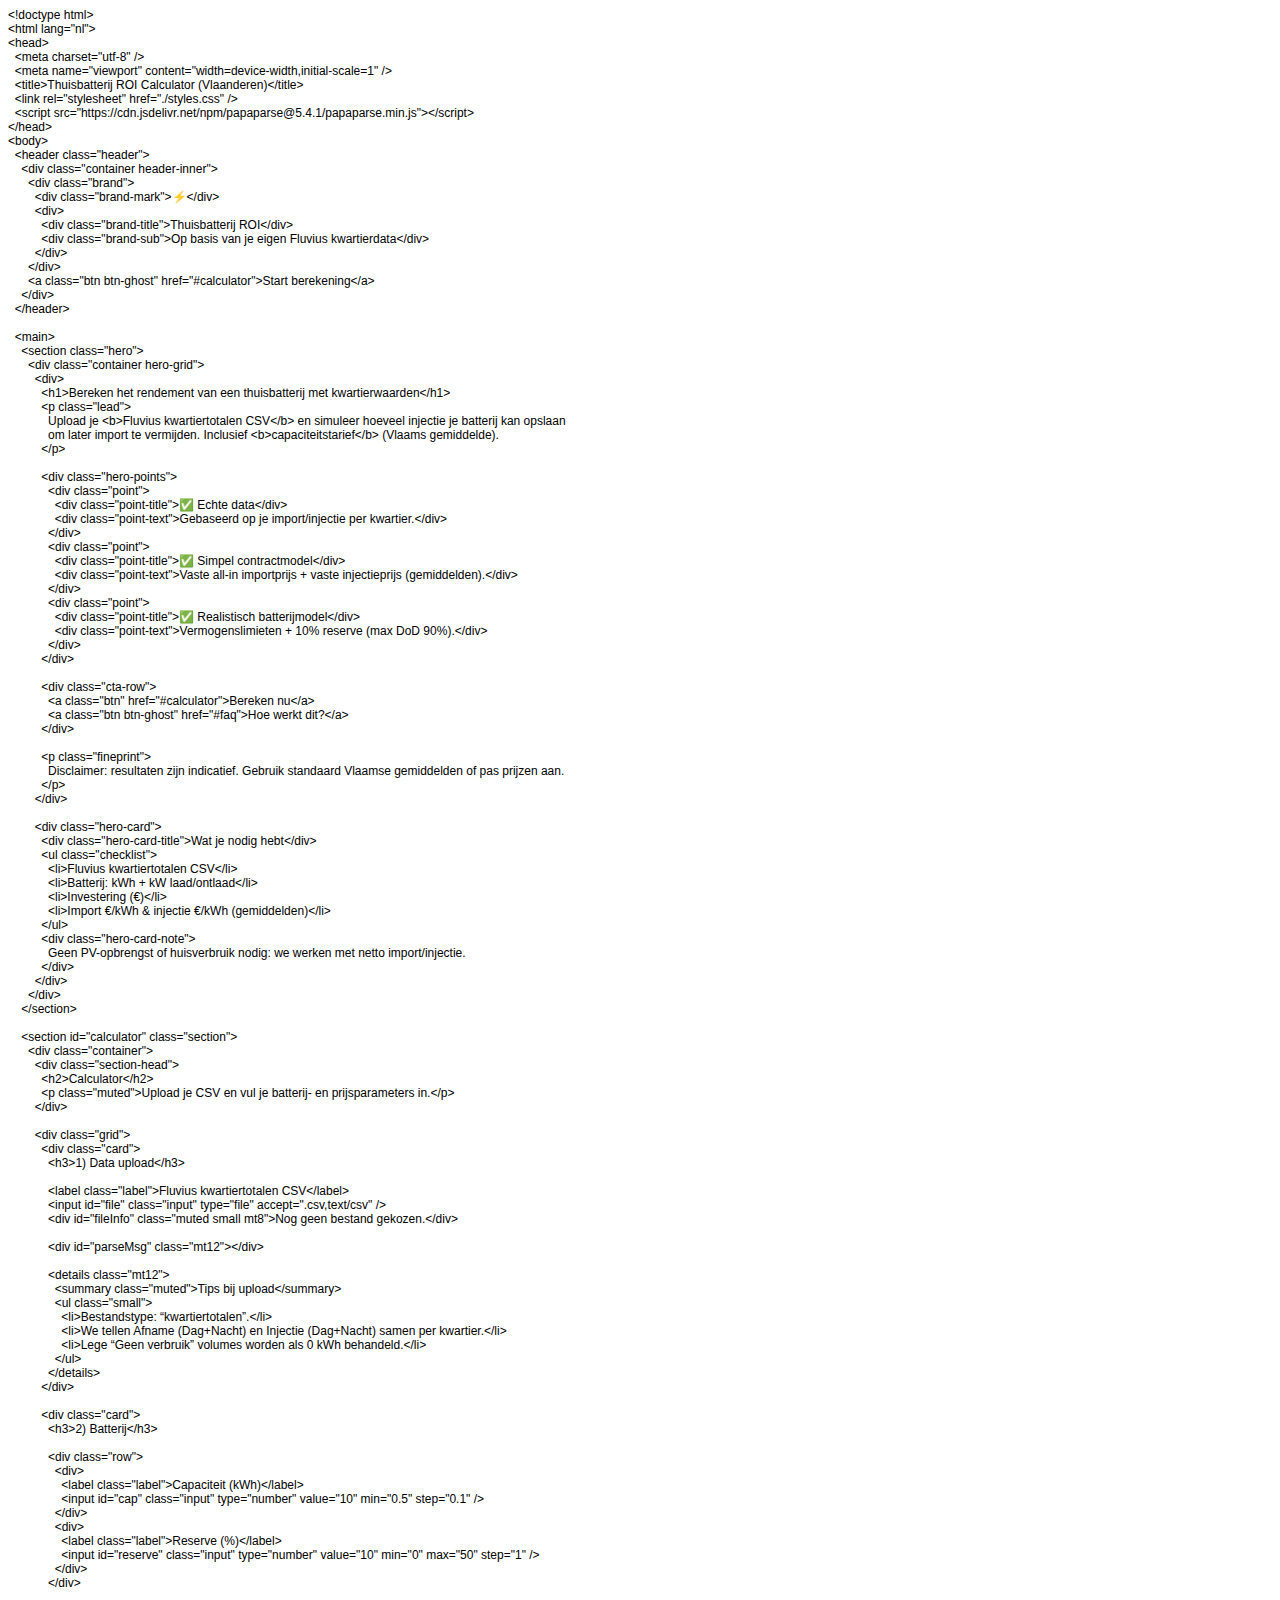
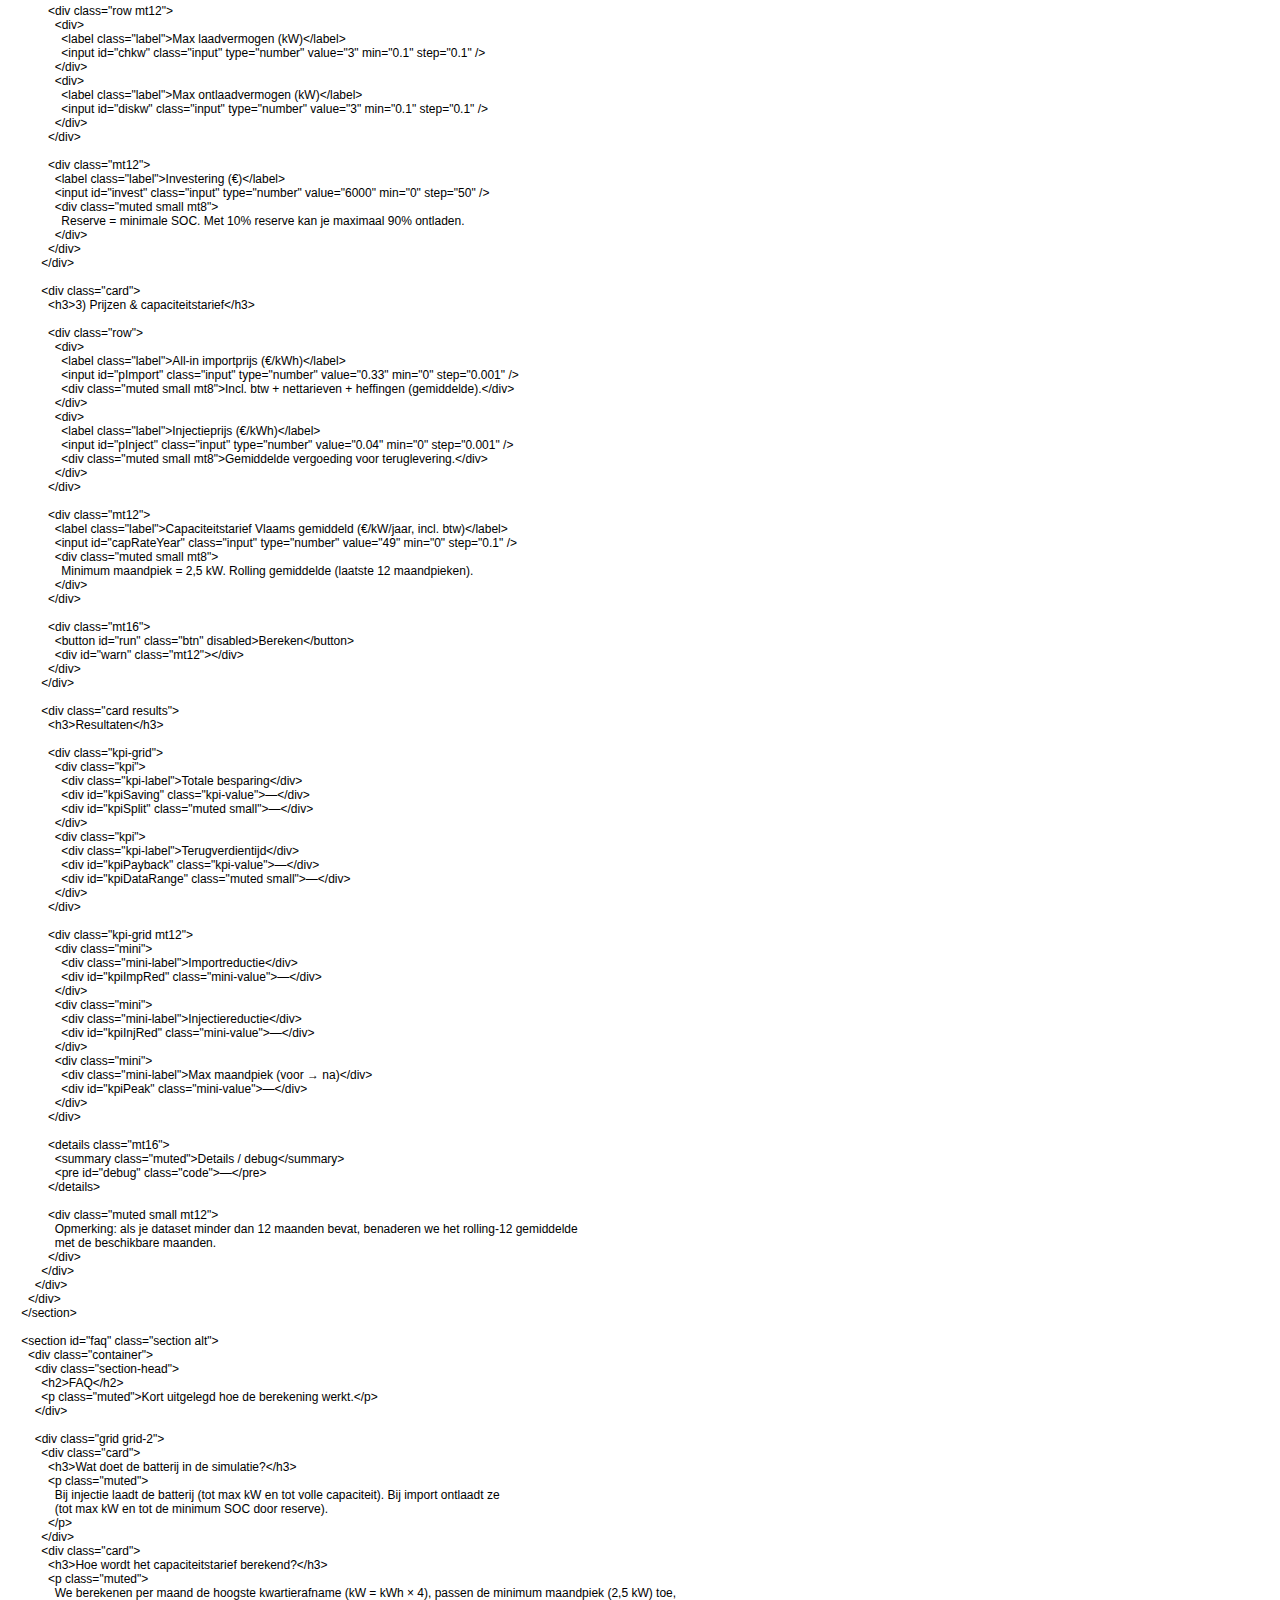
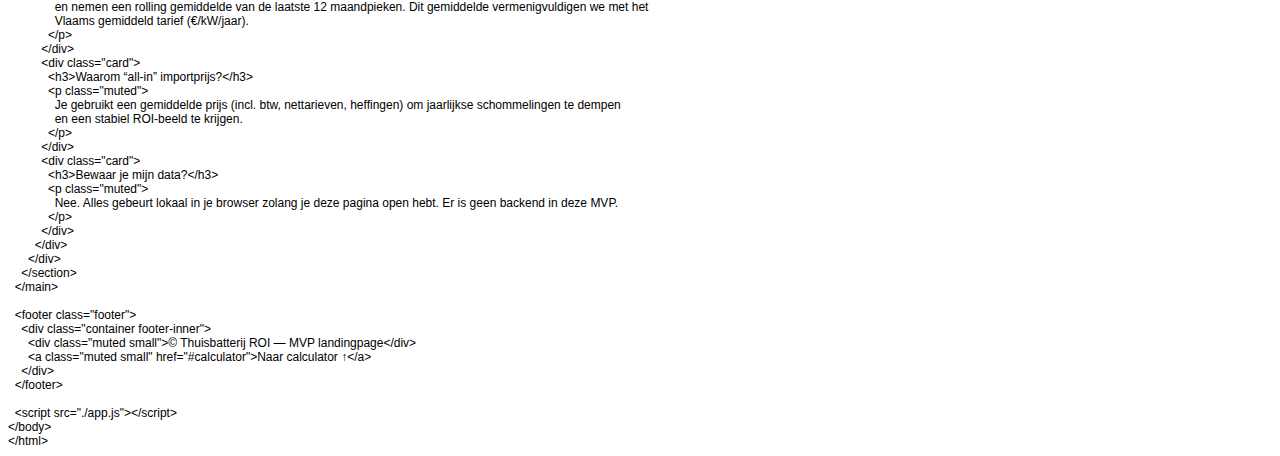
<file: Index.html>
<!DOCTYPE html PUBLIC "-//W3C//DTD HTML 4.01//EN" "http://www.w3.org/TR/html4/strict.dtd">
<html>
<head>
  <meta http-equiv="Content-Type" content="text/html; charset=utf-8">
  <meta http-equiv="Content-Style-Type" content="text/css">
  <title></title>
  <meta name="Generator" content="Cocoa HTML Writer">
  <meta name="CocoaVersion" content="2487.7">
  <style type="text/css">
    p.p1 {margin: 0.0px 0.0px 0.0px 0.0px; font: 12.0px Helvetica}
    p.p2 {margin: 0.0px 0.0px 0.0px 0.0px; font: 12.0px Helvetica; min-height: 14.0px}
  </style>
</head>
<body>
<p class="p1">&lt;!doctype html&gt;</p>
<p class="p1">&lt;html lang="nl"&gt;</p>
<p class="p1">&lt;head&gt;</p>
<p class="p1"><span class="Apple-converted-space">  </span>&lt;meta charset="utf-8" /&gt;</p>
<p class="p1"><span class="Apple-converted-space">  </span>&lt;meta name="viewport" content="width=device-width,initial-scale=1" /&gt;</p>
<p class="p1"><span class="Apple-converted-space">  </span>&lt;title&gt;Thuisbatterij ROI Calculator (Vlaanderen)&lt;/title&gt;</p>
<p class="p1"><span class="Apple-converted-space">  </span>&lt;link rel="stylesheet" href="./styles.css" /&gt;</p>
<p class="p1"><span class="Apple-converted-space">  </span>&lt;script src="https://cdn.jsdelivr.net/npm/papaparse@5.4.1/papaparse.min.js"&gt;&lt;/script&gt;</p>
<p class="p1">&lt;/head&gt;</p>
<p class="p1">&lt;body&gt;</p>
<p class="p1"><span class="Apple-converted-space">  </span>&lt;header class="header"&gt;</p>
<p class="p1"><span class="Apple-converted-space">    </span>&lt;div class="container header-inner"&gt;</p>
<p class="p1"><span class="Apple-converted-space">      </span>&lt;div class="brand"&gt;</p>
<p class="p1"><span class="Apple-converted-space">        </span>&lt;div class="brand-mark"&gt;⚡&lt;/div&gt;</p>
<p class="p1"><span class="Apple-converted-space">        </span>&lt;div&gt;</p>
<p class="p1"><span class="Apple-converted-space">          </span>&lt;div class="brand-title"&gt;Thuisbatterij ROI&lt;/div&gt;</p>
<p class="p1"><span class="Apple-converted-space">          </span>&lt;div class="brand-sub"&gt;Op basis van je eigen Fluvius kwartierdata&lt;/div&gt;</p>
<p class="p1"><span class="Apple-converted-space">        </span>&lt;/div&gt;</p>
<p class="p1"><span class="Apple-converted-space">      </span>&lt;/div&gt;</p>
<p class="p1"><span class="Apple-converted-space">      </span>&lt;a class="btn btn-ghost" href="#calculator"&gt;Start berekening&lt;/a&gt;</p>
<p class="p1"><span class="Apple-converted-space">    </span>&lt;/div&gt;</p>
<p class="p1"><span class="Apple-converted-space">  </span>&lt;/header&gt;</p>
<p class="p2"><br></p>
<p class="p1"><span class="Apple-converted-space">  </span>&lt;main&gt;</p>
<p class="p1"><span class="Apple-converted-space">    </span>&lt;section class="hero"&gt;</p>
<p class="p1"><span class="Apple-converted-space">      </span>&lt;div class="container hero-grid"&gt;</p>
<p class="p1"><span class="Apple-converted-space">        </span>&lt;div&gt;</p>
<p class="p1"><span class="Apple-converted-space">          </span>&lt;h1&gt;Bereken het rendement van een thuisbatterij met kwartierwaarden&lt;/h1&gt;</p>
<p class="p1"><span class="Apple-converted-space">          </span>&lt;p class="lead"&gt;</p>
<p class="p1"><span class="Apple-converted-space">            </span>Upload je &lt;b&gt;Fluvius kwartiertotalen CSV&lt;/b&gt; en simuleer hoeveel injectie je batterij kan opslaan</p>
<p class="p1"><span class="Apple-converted-space">            </span>om later import te vermijden. Inclusief &lt;b&gt;capaciteitstarief&lt;/b&gt; (Vlaams gemiddelde).</p>
<p class="p1"><span class="Apple-converted-space">          </span>&lt;/p&gt;</p>
<p class="p2"><br></p>
<p class="p1"><span class="Apple-converted-space">          </span>&lt;div class="hero-points"&gt;</p>
<p class="p1"><span class="Apple-converted-space">            </span>&lt;div class="point"&gt;</p>
<p class="p1"><span class="Apple-converted-space">              </span>&lt;div class="point-title"&gt;✅ Echte data&lt;/div&gt;</p>
<p class="p1"><span class="Apple-converted-space">              </span>&lt;div class="point-text"&gt;Gebaseerd op je import/injectie per kwartier.&lt;/div&gt;</p>
<p class="p1"><span class="Apple-converted-space">            </span>&lt;/div&gt;</p>
<p class="p1"><span class="Apple-converted-space">            </span>&lt;div class="point"&gt;</p>
<p class="p1"><span class="Apple-converted-space">              </span>&lt;div class="point-title"&gt;✅ Simpel contractmodel&lt;/div&gt;</p>
<p class="p1"><span class="Apple-converted-space">              </span>&lt;div class="point-text"&gt;Vaste all-in importprijs + vaste injectieprijs (gemiddelden).&lt;/div&gt;</p>
<p class="p1"><span class="Apple-converted-space">            </span>&lt;/div&gt;</p>
<p class="p1"><span class="Apple-converted-space">            </span>&lt;div class="point"&gt;</p>
<p class="p1"><span class="Apple-converted-space">              </span>&lt;div class="point-title"&gt;✅ Realistisch batterijmodel&lt;/div&gt;</p>
<p class="p1"><span class="Apple-converted-space">              </span>&lt;div class="point-text"&gt;Vermogenslimieten + 10% reserve (max DoD 90%).&lt;/div&gt;</p>
<p class="p1"><span class="Apple-converted-space">            </span>&lt;/div&gt;</p>
<p class="p1"><span class="Apple-converted-space">          </span>&lt;/div&gt;</p>
<p class="p2"><br></p>
<p class="p1"><span class="Apple-converted-space">          </span>&lt;div class="cta-row"&gt;</p>
<p class="p1"><span class="Apple-converted-space">            </span>&lt;a class="btn" href="#calculator"&gt;Bereken nu&lt;/a&gt;</p>
<p class="p1"><span class="Apple-converted-space">            </span>&lt;a class="btn btn-ghost" href="#faq"&gt;Hoe werkt dit?&lt;/a&gt;</p>
<p class="p1"><span class="Apple-converted-space">          </span>&lt;/div&gt;</p>
<p class="p2"><br></p>
<p class="p1"><span class="Apple-converted-space">          </span>&lt;p class="fineprint"&gt;</p>
<p class="p1"><span class="Apple-converted-space">            </span>Disclaimer: resultaten zijn indicatief. Gebruik standaard Vlaamse gemiddelden of pas prijzen aan.</p>
<p class="p1"><span class="Apple-converted-space">          </span>&lt;/p&gt;</p>
<p class="p1"><span class="Apple-converted-space">        </span>&lt;/div&gt;</p>
<p class="p2"><br></p>
<p class="p1"><span class="Apple-converted-space">        </span>&lt;div class="hero-card"&gt;</p>
<p class="p1"><span class="Apple-converted-space">          </span>&lt;div class="hero-card-title"&gt;Wat je nodig hebt&lt;/div&gt;</p>
<p class="p1"><span class="Apple-converted-space">          </span>&lt;ul class="checklist"&gt;</p>
<p class="p1"><span class="Apple-converted-space">            </span>&lt;li&gt;Fluvius kwartiertotalen CSV&lt;/li&gt;</p>
<p class="p1"><span class="Apple-converted-space">            </span>&lt;li&gt;Batterij: kWh + kW laad/ontlaad&lt;/li&gt;</p>
<p class="p1"><span class="Apple-converted-space">            </span>&lt;li&gt;Investering (€)&lt;/li&gt;</p>
<p class="p1"><span class="Apple-converted-space">            </span>&lt;li&gt;Import €/kWh &amp; injectie €/kWh (gemiddelden)&lt;/li&gt;</p>
<p class="p1"><span class="Apple-converted-space">          </span>&lt;/ul&gt;</p>
<p class="p1"><span class="Apple-converted-space">          </span>&lt;div class="hero-card-note"&gt;</p>
<p class="p1"><span class="Apple-converted-space">            </span>Geen PV-opbrengst of huisverbruik nodig: we werken met netto import/injectie.</p>
<p class="p1"><span class="Apple-converted-space">          </span>&lt;/div&gt;</p>
<p class="p1"><span class="Apple-converted-space">        </span>&lt;/div&gt;</p>
<p class="p1"><span class="Apple-converted-space">      </span>&lt;/div&gt;</p>
<p class="p1"><span class="Apple-converted-space">    </span>&lt;/section&gt;</p>
<p class="p2"><br></p>
<p class="p1"><span class="Apple-converted-space">    </span>&lt;section id="calculator" class="section"&gt;</p>
<p class="p1"><span class="Apple-converted-space">      </span>&lt;div class="container"&gt;</p>
<p class="p1"><span class="Apple-converted-space">        </span>&lt;div class="section-head"&gt;</p>
<p class="p1"><span class="Apple-converted-space">          </span>&lt;h2&gt;Calculator&lt;/h2&gt;</p>
<p class="p1"><span class="Apple-converted-space">          </span>&lt;p class="muted"&gt;Upload je CSV en vul je batterij- en prijsparameters in.&lt;/p&gt;</p>
<p class="p1"><span class="Apple-converted-space">        </span>&lt;/div&gt;</p>
<p class="p2"><br></p>
<p class="p1"><span class="Apple-converted-space">        </span>&lt;div class="grid"&gt;</p>
<p class="p1"><span class="Apple-converted-space">          </span>&lt;div class="card"&gt;</p>
<p class="p1"><span class="Apple-converted-space">            </span>&lt;h3&gt;1) Data upload&lt;/h3&gt;</p>
<p class="p2"><br></p>
<p class="p1"><span class="Apple-converted-space">            </span>&lt;label class="label"&gt;Fluvius kwartiertotalen CSV&lt;/label&gt;</p>
<p class="p1"><span class="Apple-converted-space">            </span>&lt;input id="file" class="input" type="file" accept=".csv,text/csv" /&gt;</p>
<p class="p1"><span class="Apple-converted-space">            </span>&lt;div id="fileInfo" class="muted small mt8"&gt;Nog geen bestand gekozen.&lt;/div&gt;</p>
<p class="p2"><br></p>
<p class="p1"><span class="Apple-converted-space">            </span>&lt;div id="parseMsg" class="mt12"&gt;&lt;/div&gt;</p>
<p class="p2"><br></p>
<p class="p1"><span class="Apple-converted-space">            </span>&lt;details class="mt12"&gt;</p>
<p class="p1"><span class="Apple-converted-space">              </span>&lt;summary class="muted"&gt;Tips bij upload&lt;/summary&gt;</p>
<p class="p1"><span class="Apple-converted-space">              </span>&lt;ul class="small"&gt;</p>
<p class="p1"><span class="Apple-converted-space">                </span>&lt;li&gt;Bestandstype: “kwartiertotalen”.&lt;/li&gt;</p>
<p class="p1"><span class="Apple-converted-space">                </span>&lt;li&gt;We tellen Afname (Dag+Nacht) en Injectie (Dag+Nacht) samen per kwartier.&lt;/li&gt;</p>
<p class="p1"><span class="Apple-converted-space">                </span>&lt;li&gt;Lege “Geen verbruik” volumes worden als 0 kWh behandeld.&lt;/li&gt;</p>
<p class="p1"><span class="Apple-converted-space">              </span>&lt;/ul&gt;</p>
<p class="p1"><span class="Apple-converted-space">            </span>&lt;/details&gt;</p>
<p class="p1"><span class="Apple-converted-space">          </span>&lt;/div&gt;</p>
<p class="p2"><br></p>
<p class="p1"><span class="Apple-converted-space">          </span>&lt;div class="card"&gt;</p>
<p class="p1"><span class="Apple-converted-space">            </span>&lt;h3&gt;2) Batterij&lt;/h3&gt;</p>
<p class="p2"><br></p>
<p class="p1"><span class="Apple-converted-space">            </span>&lt;div class="row"&gt;</p>
<p class="p1"><span class="Apple-converted-space">              </span>&lt;div&gt;</p>
<p class="p1"><span class="Apple-converted-space">                </span>&lt;label class="label"&gt;Capaciteit (kWh)&lt;/label&gt;</p>
<p class="p1"><span class="Apple-converted-space">                </span>&lt;input id="cap" class="input" type="number" value="10" min="0.5" step="0.1" /&gt;</p>
<p class="p1"><span class="Apple-converted-space">              </span>&lt;/div&gt;</p>
<p class="p1"><span class="Apple-converted-space">              </span>&lt;div&gt;</p>
<p class="p1"><span class="Apple-converted-space">                </span>&lt;label class="label"&gt;Reserve (%)&lt;/label&gt;</p>
<p class="p1"><span class="Apple-converted-space">                </span>&lt;input id="reserve" class="input" type="number" value="10" min="0" max="50" step="1" /&gt;</p>
<p class="p1"><span class="Apple-converted-space">              </span>&lt;/div&gt;</p>
<p class="p1"><span class="Apple-converted-space">            </span>&lt;/div&gt;</p>
<p class="p2"><br></p>
<p class="p1"><span class="Apple-converted-space">            </span>&lt;div class="row mt12"&gt;</p>
<p class="p1"><span class="Apple-converted-space">              </span>&lt;div&gt;</p>
<p class="p1"><span class="Apple-converted-space">                </span>&lt;label class="label"&gt;Max laadvermogen (kW)&lt;/label&gt;</p>
<p class="p1"><span class="Apple-converted-space">                </span>&lt;input id="chkw" class="input" type="number" value="3" min="0.1" step="0.1" /&gt;</p>
<p class="p1"><span class="Apple-converted-space">              </span>&lt;/div&gt;</p>
<p class="p1"><span class="Apple-converted-space">              </span>&lt;div&gt;</p>
<p class="p1"><span class="Apple-converted-space">                </span>&lt;label class="label"&gt;Max ontlaadvermogen (kW)&lt;/label&gt;</p>
<p class="p1"><span class="Apple-converted-space">                </span>&lt;input id="diskw" class="input" type="number" value="3" min="0.1" step="0.1" /&gt;</p>
<p class="p1"><span class="Apple-converted-space">              </span>&lt;/div&gt;</p>
<p class="p1"><span class="Apple-converted-space">            </span>&lt;/div&gt;</p>
<p class="p2"><br></p>
<p class="p1"><span class="Apple-converted-space">            </span>&lt;div class="mt12"&gt;</p>
<p class="p1"><span class="Apple-converted-space">              </span>&lt;label class="label"&gt;Investering (€)&lt;/label&gt;</p>
<p class="p1"><span class="Apple-converted-space">              </span>&lt;input id="invest" class="input" type="number" value="6000" min="0" step="50" /&gt;</p>
<p class="p1"><span class="Apple-converted-space">              </span>&lt;div class="muted small mt8"&gt;</p>
<p class="p1"><span class="Apple-converted-space">                </span>Reserve = minimale SOC. Met 10% reserve kan je maximaal 90% ontladen.</p>
<p class="p1"><span class="Apple-converted-space">              </span>&lt;/div&gt;</p>
<p class="p1"><span class="Apple-converted-space">            </span>&lt;/div&gt;</p>
<p class="p1"><span class="Apple-converted-space">          </span>&lt;/div&gt;</p>
<p class="p2"><br></p>
<p class="p1"><span class="Apple-converted-space">          </span>&lt;div class="card"&gt;</p>
<p class="p1"><span class="Apple-converted-space">            </span>&lt;h3&gt;3) Prijzen &amp; capaciteitstarief&lt;/h3&gt;</p>
<p class="p2"><br></p>
<p class="p1"><span class="Apple-converted-space">            </span>&lt;div class="row"&gt;</p>
<p class="p1"><span class="Apple-converted-space">              </span>&lt;div&gt;</p>
<p class="p1"><span class="Apple-converted-space">                </span>&lt;label class="label"&gt;All-in importprijs (€/kWh)&lt;/label&gt;</p>
<p class="p1"><span class="Apple-converted-space">                </span>&lt;input id="pImport" class="input" type="number" value="0.33" min="0" step="0.001" /&gt;</p>
<p class="p1"><span class="Apple-converted-space">                </span>&lt;div class="muted small mt8"&gt;Incl. btw + nettarieven + heffingen (gemiddelde).&lt;/div&gt;</p>
<p class="p1"><span class="Apple-converted-space">              </span>&lt;/div&gt;</p>
<p class="p1"><span class="Apple-converted-space">              </span>&lt;div&gt;</p>
<p class="p1"><span class="Apple-converted-space">                </span>&lt;label class="label"&gt;Injectieprijs (€/kWh)&lt;/label&gt;</p>
<p class="p1"><span class="Apple-converted-space">                </span>&lt;input id="pInject" class="input" type="number" value="0.04" min="0" step="0.001" /&gt;</p>
<p class="p1"><span class="Apple-converted-space">                </span>&lt;div class="muted small mt8"&gt;Gemiddelde vergoeding voor teruglevering.&lt;/div&gt;</p>
<p class="p1"><span class="Apple-converted-space">              </span>&lt;/div&gt;</p>
<p class="p1"><span class="Apple-converted-space">            </span>&lt;/div&gt;</p>
<p class="p2"><br></p>
<p class="p1"><span class="Apple-converted-space">            </span>&lt;div class="mt12"&gt;</p>
<p class="p1"><span class="Apple-converted-space">              </span>&lt;label class="label"&gt;Capaciteitstarief Vlaams gemiddeld (€/kW/jaar, incl. btw)&lt;/label&gt;</p>
<p class="p1"><span class="Apple-converted-space">              </span>&lt;input id="capRateYear" class="input" type="number" value="49" min="0" step="0.1" /&gt;</p>
<p class="p1"><span class="Apple-converted-space">              </span>&lt;div class="muted small mt8"&gt;</p>
<p class="p1"><span class="Apple-converted-space">                </span>Minimum maandpiek = 2,5 kW. Rolling gemiddelde (laatste 12 maandpieken).</p>
<p class="p1"><span class="Apple-converted-space">              </span>&lt;/div&gt;</p>
<p class="p1"><span class="Apple-converted-space">            </span>&lt;/div&gt;</p>
<p class="p2"><br></p>
<p class="p1"><span class="Apple-converted-space">            </span>&lt;div class="mt16"&gt;</p>
<p class="p1"><span class="Apple-converted-space">              </span>&lt;button id="run" class="btn" disabled&gt;Bereken&lt;/button&gt;</p>
<p class="p1"><span class="Apple-converted-space">              </span>&lt;div id="warn" class="mt12"&gt;&lt;/div&gt;</p>
<p class="p1"><span class="Apple-converted-space">            </span>&lt;/div&gt;</p>
<p class="p1"><span class="Apple-converted-space">          </span>&lt;/div&gt;</p>
<p class="p2"><br></p>
<p class="p1"><span class="Apple-converted-space">          </span>&lt;div class="card results"&gt;</p>
<p class="p1"><span class="Apple-converted-space">            </span>&lt;h3&gt;Resultaten&lt;/h3&gt;</p>
<p class="p2"><br></p>
<p class="p1"><span class="Apple-converted-space">            </span>&lt;div class="kpi-grid"&gt;</p>
<p class="p1"><span class="Apple-converted-space">              </span>&lt;div class="kpi"&gt;</p>
<p class="p1"><span class="Apple-converted-space">                </span>&lt;div class="kpi-label"&gt;Totale besparing&lt;/div&gt;</p>
<p class="p1"><span class="Apple-converted-space">                </span>&lt;div id="kpiSaving" class="kpi-value"&gt;—&lt;/div&gt;</p>
<p class="p1"><span class="Apple-converted-space">                </span>&lt;div id="kpiSplit" class="muted small"&gt;—&lt;/div&gt;</p>
<p class="p1"><span class="Apple-converted-space">              </span>&lt;/div&gt;</p>
<p class="p1"><span class="Apple-converted-space">              </span>&lt;div class="kpi"&gt;</p>
<p class="p1"><span class="Apple-converted-space">                </span>&lt;div class="kpi-label"&gt;Terugverdientijd&lt;/div&gt;</p>
<p class="p1"><span class="Apple-converted-space">                </span>&lt;div id="kpiPayback" class="kpi-value"&gt;—&lt;/div&gt;</p>
<p class="p1"><span class="Apple-converted-space">                </span>&lt;div id="kpiDataRange" class="muted small"&gt;—&lt;/div&gt;</p>
<p class="p1"><span class="Apple-converted-space">              </span>&lt;/div&gt;</p>
<p class="p1"><span class="Apple-converted-space">            </span>&lt;/div&gt;</p>
<p class="p2"><br></p>
<p class="p1"><span class="Apple-converted-space">            </span>&lt;div class="kpi-grid mt12"&gt;</p>
<p class="p1"><span class="Apple-converted-space">              </span>&lt;div class="mini"&gt;</p>
<p class="p1"><span class="Apple-converted-space">                </span>&lt;div class="mini-label"&gt;Importreductie&lt;/div&gt;</p>
<p class="p1"><span class="Apple-converted-space">                </span>&lt;div id="kpiImpRed" class="mini-value"&gt;—&lt;/div&gt;</p>
<p class="p1"><span class="Apple-converted-space">              </span>&lt;/div&gt;</p>
<p class="p1"><span class="Apple-converted-space">              </span>&lt;div class="mini"&gt;</p>
<p class="p1"><span class="Apple-converted-space">                </span>&lt;div class="mini-label"&gt;Injectiereductie&lt;/div&gt;</p>
<p class="p1"><span class="Apple-converted-space">                </span>&lt;div id="kpiInjRed" class="mini-value"&gt;—&lt;/div&gt;</p>
<p class="p1"><span class="Apple-converted-space">              </span>&lt;/div&gt;</p>
<p class="p1"><span class="Apple-converted-space">              </span>&lt;div class="mini"&gt;</p>
<p class="p1"><span class="Apple-converted-space">                </span>&lt;div class="mini-label"&gt;Max maandpiek (voor → na)&lt;/div&gt;</p>
<p class="p1"><span class="Apple-converted-space">                </span>&lt;div id="kpiPeak" class="mini-value"&gt;—&lt;/div&gt;</p>
<p class="p1"><span class="Apple-converted-space">              </span>&lt;/div&gt;</p>
<p class="p1"><span class="Apple-converted-space">            </span>&lt;/div&gt;</p>
<p class="p2"><br></p>
<p class="p1"><span class="Apple-converted-space">            </span>&lt;details class="mt16"&gt;</p>
<p class="p1"><span class="Apple-converted-space">              </span>&lt;summary class="muted"&gt;Details / debug&lt;/summary&gt;</p>
<p class="p1"><span class="Apple-converted-space">              </span>&lt;pre id="debug" class="code"&gt;—&lt;/pre&gt;</p>
<p class="p1"><span class="Apple-converted-space">            </span>&lt;/details&gt;</p>
<p class="p2"><br></p>
<p class="p1"><span class="Apple-converted-space">            </span>&lt;div class="muted small mt12"&gt;</p>
<p class="p1"><span class="Apple-converted-space">              </span>Opmerking: als je dataset minder dan 12 maanden bevat, benaderen we het rolling-12 gemiddelde</p>
<p class="p1"><span class="Apple-converted-space">              </span>met de beschikbare maanden.</p>
<p class="p1"><span class="Apple-converted-space">            </span>&lt;/div&gt;</p>
<p class="p1"><span class="Apple-converted-space">          </span>&lt;/div&gt;</p>
<p class="p1"><span class="Apple-converted-space">        </span>&lt;/div&gt;</p>
<p class="p1"><span class="Apple-converted-space">      </span>&lt;/div&gt;</p>
<p class="p1"><span class="Apple-converted-space">    </span>&lt;/section&gt;</p>
<p class="p2"><br></p>
<p class="p1"><span class="Apple-converted-space">    </span>&lt;section id="faq" class="section alt"&gt;</p>
<p class="p1"><span class="Apple-converted-space">      </span>&lt;div class="container"&gt;</p>
<p class="p1"><span class="Apple-converted-space">        </span>&lt;div class="section-head"&gt;</p>
<p class="p1"><span class="Apple-converted-space">          </span>&lt;h2&gt;FAQ&lt;/h2&gt;</p>
<p class="p1"><span class="Apple-converted-space">          </span>&lt;p class="muted"&gt;Kort uitgelegd hoe de berekening werkt.&lt;/p&gt;</p>
<p class="p1"><span class="Apple-converted-space">        </span>&lt;/div&gt;</p>
<p class="p2"><br></p>
<p class="p1"><span class="Apple-converted-space">        </span>&lt;div class="grid grid-2"&gt;</p>
<p class="p1"><span class="Apple-converted-space">          </span>&lt;div class="card"&gt;</p>
<p class="p1"><span class="Apple-converted-space">            </span>&lt;h3&gt;Wat doet de batterij in de simulatie?&lt;/h3&gt;</p>
<p class="p1"><span class="Apple-converted-space">            </span>&lt;p class="muted"&gt;</p>
<p class="p1"><span class="Apple-converted-space">              </span>Bij injectie laadt de batterij (tot max kW en tot volle capaciteit). Bij import ontlaadt ze</p>
<p class="p1"><span class="Apple-converted-space">              </span>(tot max kW en tot de minimum SOC door reserve).</p>
<p class="p1"><span class="Apple-converted-space">            </span>&lt;/p&gt;</p>
<p class="p1"><span class="Apple-converted-space">          </span>&lt;/div&gt;</p>
<p class="p1"><span class="Apple-converted-space">          </span>&lt;div class="card"&gt;</p>
<p class="p1"><span class="Apple-converted-space">            </span>&lt;h3&gt;Hoe wordt het capaciteitstarief berekend?&lt;/h3&gt;</p>
<p class="p1"><span class="Apple-converted-space">            </span>&lt;p class="muted"&gt;</p>
<p class="p1"><span class="Apple-converted-space">              </span>We berekenen per maand de hoogste kwartierafname (kW = kWh × 4), passen de minimum maandpiek (2,5 kW) toe,</p>
<p class="p1"><span class="Apple-converted-space">              </span>en nemen een rolling gemiddelde van de laatste 12 maandpieken. Dit gemiddelde vermenigvuldigen we met het</p>
<p class="p1"><span class="Apple-converted-space">              </span>Vlaams gemiddeld tarief (€/kW/jaar).</p>
<p class="p1"><span class="Apple-converted-space">            </span>&lt;/p&gt;</p>
<p class="p1"><span class="Apple-converted-space">          </span>&lt;/div&gt;</p>
<p class="p1"><span class="Apple-converted-space">          </span>&lt;div class="card"&gt;</p>
<p class="p1"><span class="Apple-converted-space">            </span>&lt;h3&gt;Waarom “all-in” importprijs?&lt;/h3&gt;</p>
<p class="p1"><span class="Apple-converted-space">            </span>&lt;p class="muted"&gt;</p>
<p class="p1"><span class="Apple-converted-space">              </span>Je gebruikt een gemiddelde prijs (incl. btw, nettarieven, heffingen) om jaarlijkse schommelingen te dempen</p>
<p class="p1"><span class="Apple-converted-space">              </span>en een stabiel ROI-beeld te krijgen.</p>
<p class="p1"><span class="Apple-converted-space">            </span>&lt;/p&gt;</p>
<p class="p1"><span class="Apple-converted-space">          </span>&lt;/div&gt;</p>
<p class="p1"><span class="Apple-converted-space">          </span>&lt;div class="card"&gt;</p>
<p class="p1"><span class="Apple-converted-space">            </span>&lt;h3&gt;Bewaar je mijn data?&lt;/h3&gt;</p>
<p class="p1"><span class="Apple-converted-space">            </span>&lt;p class="muted"&gt;</p>
<p class="p1"><span class="Apple-converted-space">              </span>Nee. Alles gebeurt lokaal in je browser zolang je deze pagina open hebt. Er is geen backend in deze MVP.</p>
<p class="p1"><span class="Apple-converted-space">            </span>&lt;/p&gt;</p>
<p class="p1"><span class="Apple-converted-space">          </span>&lt;/div&gt;</p>
<p class="p1"><span class="Apple-converted-space">        </span>&lt;/div&gt;</p>
<p class="p1"><span class="Apple-converted-space">      </span>&lt;/div&gt;</p>
<p class="p1"><span class="Apple-converted-space">    </span>&lt;/section&gt;</p>
<p class="p1"><span class="Apple-converted-space">  </span>&lt;/main&gt;</p>
<p class="p2"><br></p>
<p class="p1"><span class="Apple-converted-space">  </span>&lt;footer class="footer"&gt;</p>
<p class="p1"><span class="Apple-converted-space">    </span>&lt;div class="container footer-inner"&gt;</p>
<p class="p1"><span class="Apple-converted-space">      </span>&lt;div class="muted small"&gt;© Thuisbatterij ROI — MVP landingpage&lt;/div&gt;</p>
<p class="p1"><span class="Apple-converted-space">      </span>&lt;a class="muted small" href="#calculator"&gt;Naar calculator ↑&lt;/a&gt;</p>
<p class="p1"><span class="Apple-converted-space">    </span>&lt;/div&gt;</p>
<p class="p1"><span class="Apple-converted-space">  </span>&lt;/footer&gt;</p>
<p class="p2"><br></p>
<p class="p1"><span class="Apple-converted-space">  </span>&lt;script src="./app.js"&gt;&lt;/script&gt;</p>
<p class="p1">&lt;/body&gt;</p>
<p class="p1">&lt;/html&gt;</p>
</body>
</html>
</file>
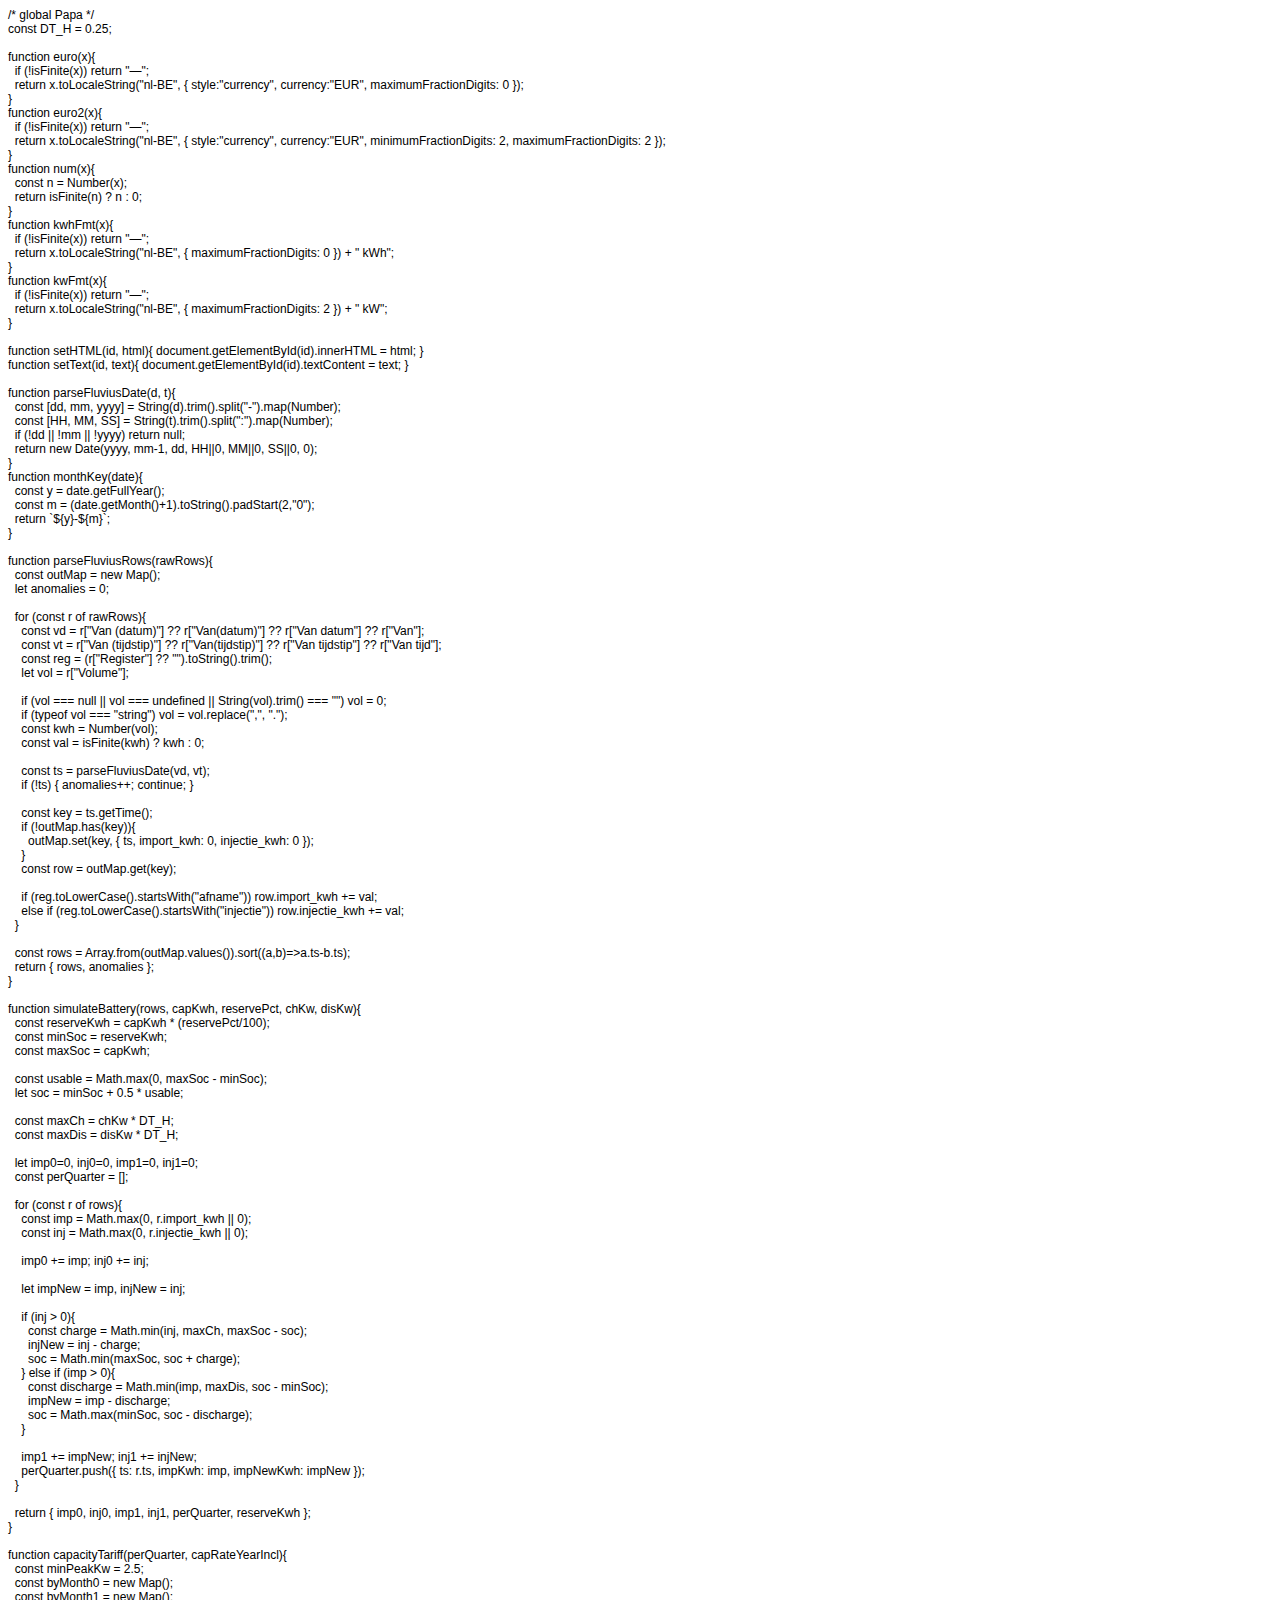
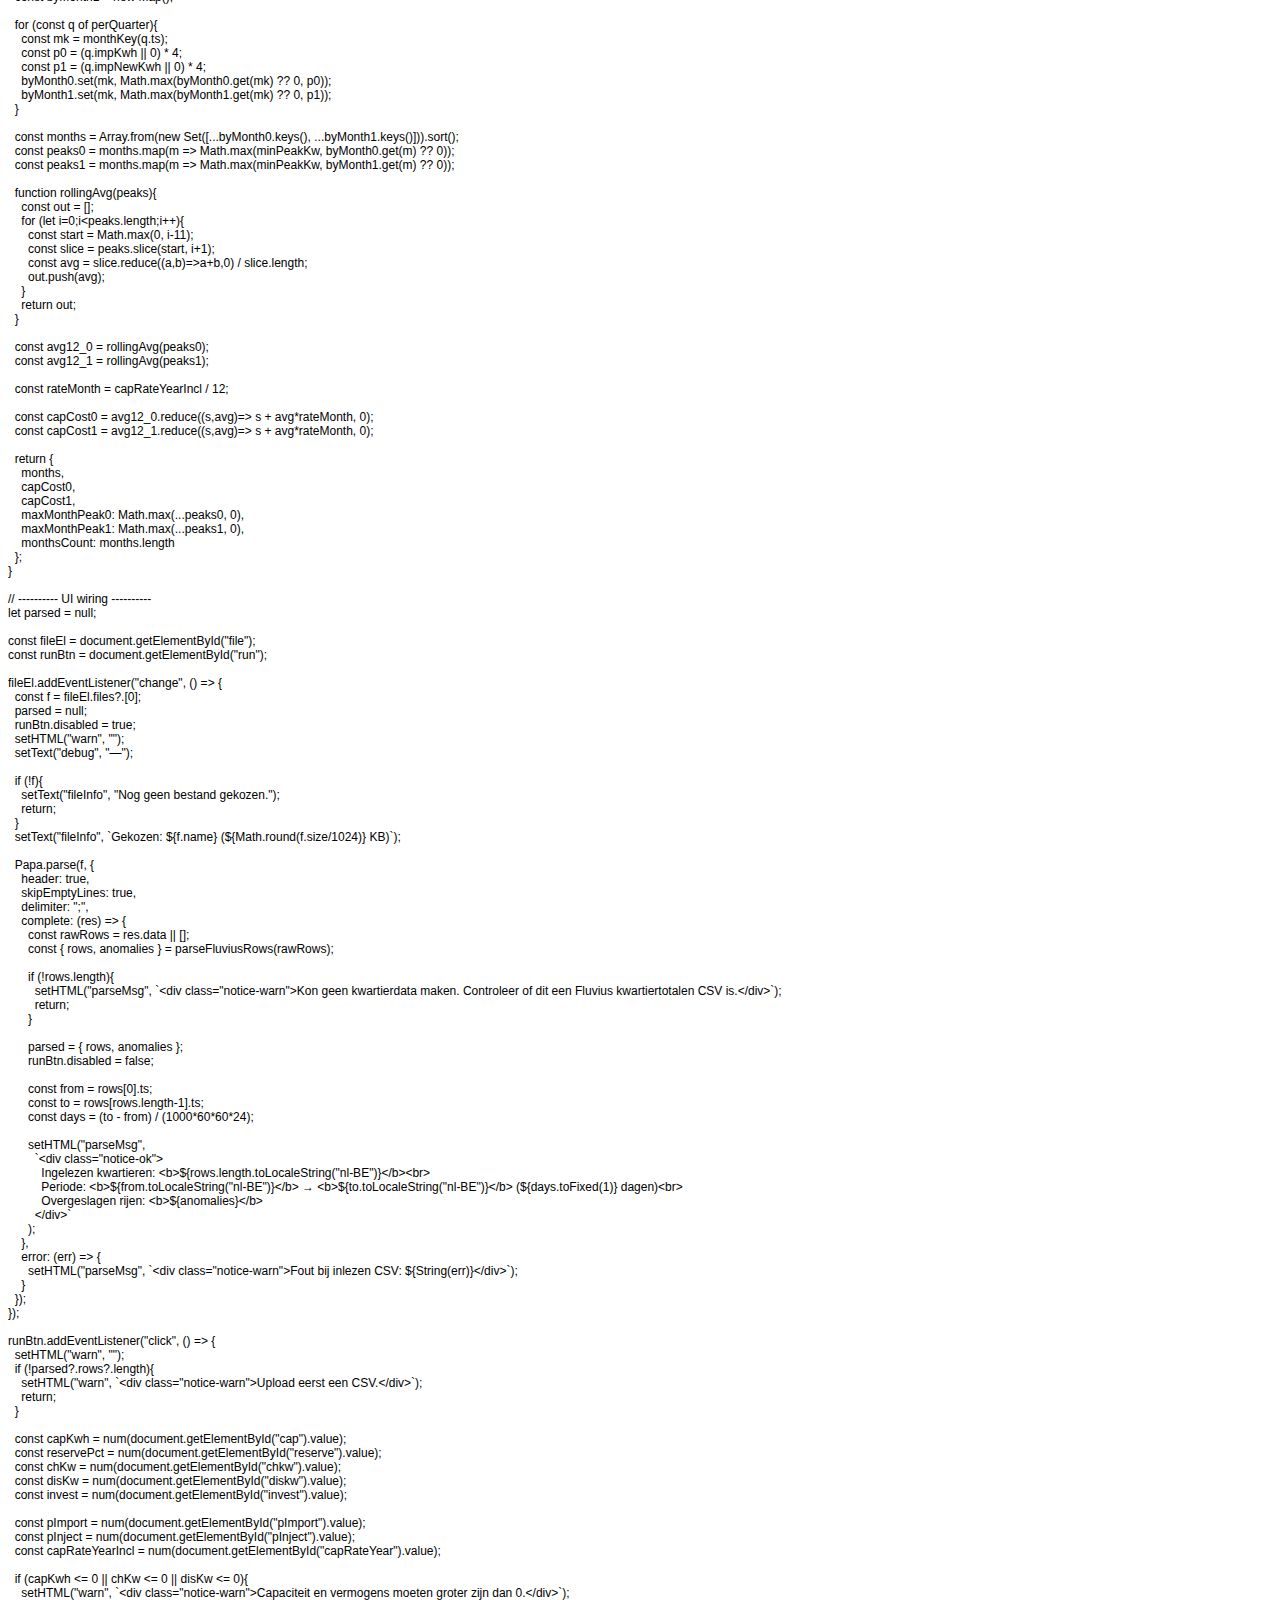
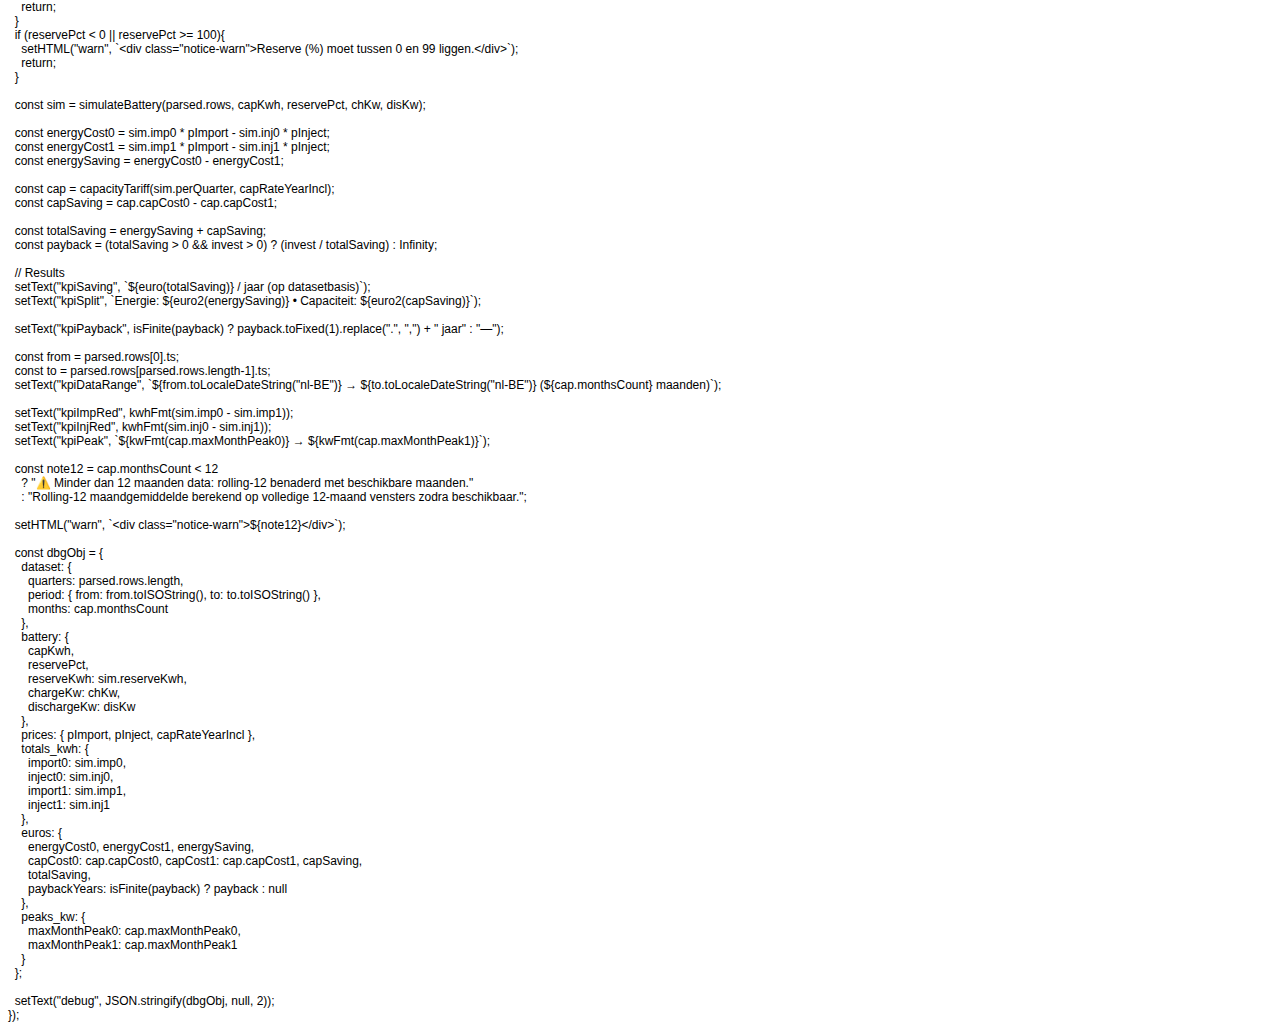
<file: app.js.html>
<!DOCTYPE html PUBLIC "-//W3C//DTD HTML 4.01//EN" "http://www.w3.org/TR/html4/strict.dtd">
<html>
<head>
  <meta http-equiv="Content-Type" content="text/html; charset=utf-8">
  <meta http-equiv="Content-Style-Type" content="text/css">
  <title></title>
  <meta name="Generator" content="Cocoa HTML Writer">
  <meta name="CocoaVersion" content="2487.7">
  <style type="text/css">
    p.p1 {margin: 0.0px 0.0px 0.0px 0.0px; font: 12.0px Helvetica}
    p.p2 {margin: 0.0px 0.0px 0.0px 0.0px; font: 12.0px Helvetica; min-height: 14.0px}
  </style>
</head>
<body>
<p class="p1">/* global Papa */</p>
<p class="p1">const DT_H = 0.25;</p>
<p class="p2"><br></p>
<p class="p1">function euro(x){</p>
<p class="p1"><span class="Apple-converted-space">  </span>if (!isFinite(x)) return "—";</p>
<p class="p1"><span class="Apple-converted-space">  </span>return x.toLocaleString("nl-BE", { style:"currency", currency:"EUR", maximumFractionDigits: 0 });</p>
<p class="p1">}</p>
<p class="p1">function euro2(x){</p>
<p class="p1"><span class="Apple-converted-space">  </span>if (!isFinite(x)) return "—";</p>
<p class="p1"><span class="Apple-converted-space">  </span>return x.toLocaleString("nl-BE", { style:"currency", currency:"EUR", minimumFractionDigits: 2, maximumFractionDigits: 2 });</p>
<p class="p1">}</p>
<p class="p1">function num(x){</p>
<p class="p1"><span class="Apple-converted-space">  </span>const n = Number(x);</p>
<p class="p1"><span class="Apple-converted-space">  </span>return isFinite(n) ? n : 0;</p>
<p class="p1">}</p>
<p class="p1">function kwhFmt(x){</p>
<p class="p1"><span class="Apple-converted-space">  </span>if (!isFinite(x)) return "—";</p>
<p class="p1"><span class="Apple-converted-space">  </span>return x.toLocaleString("nl-BE", { maximumFractionDigits: 0 }) + " kWh";</p>
<p class="p1">}</p>
<p class="p1">function kwFmt(x){</p>
<p class="p1"><span class="Apple-converted-space">  </span>if (!isFinite(x)) return "—";</p>
<p class="p1"><span class="Apple-converted-space">  </span>return x.toLocaleString("nl-BE", { maximumFractionDigits: 2 }) + " kW";</p>
<p class="p1">}</p>
<p class="p2"><br></p>
<p class="p1">function setHTML(id, html){ document.getElementById(id).innerHTML = html; }</p>
<p class="p1">function setText(id, text){ document.getElementById(id).textContent = text; }</p>
<p class="p2"><br></p>
<p class="p1">function parseFluviusDate(d, t){</p>
<p class="p1"><span class="Apple-converted-space">  </span>const [dd, mm, yyyy] = String(d).trim().split("-").map(Number);</p>
<p class="p1"><span class="Apple-converted-space">  </span>const [HH, MM, SS] = String(t).trim().split(":").map(Number);</p>
<p class="p1"><span class="Apple-converted-space">  </span>if (!dd || !mm || !yyyy) return null;</p>
<p class="p1"><span class="Apple-converted-space">  </span>return new Date(yyyy, mm-1, dd, HH||0, MM||0, SS||0, 0);</p>
<p class="p1">}</p>
<p class="p1">function monthKey(date){</p>
<p class="p1"><span class="Apple-converted-space">  </span>const y = date.getFullYear();</p>
<p class="p1"><span class="Apple-converted-space">  </span>const m = (date.getMonth()+1).toString().padStart(2,"0");</p>
<p class="p1"><span class="Apple-converted-space">  </span>return `${y}-${m}`;</p>
<p class="p1">}</p>
<p class="p2"><br></p>
<p class="p1">function parseFluviusRows(rawRows){</p>
<p class="p1"><span class="Apple-converted-space">  </span>const outMap = new Map();</p>
<p class="p1"><span class="Apple-converted-space">  </span>let anomalies = 0;</p>
<p class="p2"><br></p>
<p class="p1"><span class="Apple-converted-space">  </span>for (const r of rawRows){</p>
<p class="p1"><span class="Apple-converted-space">    </span>const vd = r["Van (datum)"] ?? r["Van(datum)"] ?? r["Van datum"] ?? r["Van"];</p>
<p class="p1"><span class="Apple-converted-space">    </span>const vt = r["Van (tijdstip)"] ?? r["Van(tijdstip)"] ?? r["Van tijdstip"] ?? r["Van tijd"];</p>
<p class="p1"><span class="Apple-converted-space">    </span>const reg = (r["Register"] ?? "").toString().trim();</p>
<p class="p1"><span class="Apple-converted-space">    </span>let vol = r["Volume"];</p>
<p class="p2"><br></p>
<p class="p1"><span class="Apple-converted-space">    </span>if (vol === null || vol === undefined || String(vol).trim() === "") vol = 0;</p>
<p class="p1"><span class="Apple-converted-space">    </span>if (typeof vol === "string") vol = vol.replace(",", ".");</p>
<p class="p1"><span class="Apple-converted-space">    </span>const kwh = Number(vol);</p>
<p class="p1"><span class="Apple-converted-space">    </span>const val = isFinite(kwh) ? kwh : 0;</p>
<p class="p2"><br></p>
<p class="p1"><span class="Apple-converted-space">    </span>const ts = parseFluviusDate(vd, vt);</p>
<p class="p1"><span class="Apple-converted-space">    </span>if (!ts) { anomalies++; continue; }</p>
<p class="p2"><br></p>
<p class="p1"><span class="Apple-converted-space">    </span>const key = ts.getTime();</p>
<p class="p1"><span class="Apple-converted-space">    </span>if (!outMap.has(key)){</p>
<p class="p1"><span class="Apple-converted-space">      </span>outMap.set(key, { ts, import_kwh: 0, injectie_kwh: 0 });</p>
<p class="p1"><span class="Apple-converted-space">    </span>}</p>
<p class="p1"><span class="Apple-converted-space">    </span>const row = outMap.get(key);</p>
<p class="p2"><br></p>
<p class="p1"><span class="Apple-converted-space">    </span>if (reg.toLowerCase().startsWith("afname")) row.import_kwh += val;</p>
<p class="p1"><span class="Apple-converted-space">    </span>else if (reg.toLowerCase().startsWith("injectie")) row.injectie_kwh += val;</p>
<p class="p1"><span class="Apple-converted-space">  </span>}</p>
<p class="p2"><br></p>
<p class="p1"><span class="Apple-converted-space">  </span>const rows = Array.from(outMap.values()).sort((a,b)=&gt;a.ts-b.ts);</p>
<p class="p1"><span class="Apple-converted-space">  </span>return { rows, anomalies };</p>
<p class="p1">}</p>
<p class="p2"><br></p>
<p class="p1">function simulateBattery(rows, capKwh, reservePct, chKw, disKw){</p>
<p class="p1"><span class="Apple-converted-space">  </span>const reserveKwh = capKwh * (reservePct/100);</p>
<p class="p1"><span class="Apple-converted-space">  </span>const minSoc = reserveKwh;</p>
<p class="p1"><span class="Apple-converted-space">  </span>const maxSoc = capKwh;</p>
<p class="p2"><br></p>
<p class="p1"><span class="Apple-converted-space">  </span>const usable = Math.max(0, maxSoc - minSoc);</p>
<p class="p1"><span class="Apple-converted-space">  </span>let soc = minSoc + 0.5 * usable;</p>
<p class="p2"><br></p>
<p class="p1"><span class="Apple-converted-space">  </span>const maxCh = chKw * DT_H;</p>
<p class="p1"><span class="Apple-converted-space">  </span>const maxDis = disKw * DT_H;</p>
<p class="p2"><br></p>
<p class="p1"><span class="Apple-converted-space">  </span>let imp0=0, inj0=0, imp1=0, inj1=0;</p>
<p class="p1"><span class="Apple-converted-space">  </span>const perQuarter = [];</p>
<p class="p2"><br></p>
<p class="p1"><span class="Apple-converted-space">  </span>for (const r of rows){</p>
<p class="p1"><span class="Apple-converted-space">    </span>const imp = Math.max(0, r.import_kwh || 0);</p>
<p class="p1"><span class="Apple-converted-space">    </span>const inj = Math.max(0, r.injectie_kwh || 0);</p>
<p class="p2"><br></p>
<p class="p1"><span class="Apple-converted-space">    </span>imp0 += imp; inj0 += inj;</p>
<p class="p2"><br></p>
<p class="p1"><span class="Apple-converted-space">    </span>let impNew = imp, injNew = inj;</p>
<p class="p2"><br></p>
<p class="p1"><span class="Apple-converted-space">    </span>if (inj &gt; 0){</p>
<p class="p1"><span class="Apple-converted-space">      </span>const charge = Math.min(inj, maxCh, maxSoc - soc);</p>
<p class="p1"><span class="Apple-converted-space">      </span>injNew = inj - charge;</p>
<p class="p1"><span class="Apple-converted-space">      </span>soc = Math.min(maxSoc, soc + charge);</p>
<p class="p1"><span class="Apple-converted-space">    </span>} else if (imp &gt; 0){</p>
<p class="p1"><span class="Apple-converted-space">      </span>const discharge = Math.min(imp, maxDis, soc - minSoc);</p>
<p class="p1"><span class="Apple-converted-space">      </span>impNew = imp - discharge;</p>
<p class="p1"><span class="Apple-converted-space">      </span>soc = Math.max(minSoc, soc - discharge);</p>
<p class="p1"><span class="Apple-converted-space">    </span>}</p>
<p class="p2"><br></p>
<p class="p1"><span class="Apple-converted-space">    </span>imp1 += impNew; inj1 += injNew;</p>
<p class="p1"><span class="Apple-converted-space">    </span>perQuarter.push({ ts: r.ts, impKwh: imp, impNewKwh: impNew });</p>
<p class="p1"><span class="Apple-converted-space">  </span>}</p>
<p class="p2"><br></p>
<p class="p1"><span class="Apple-converted-space">  </span>return { imp0, inj0, imp1, inj1, perQuarter, reserveKwh };</p>
<p class="p1">}</p>
<p class="p2"><br></p>
<p class="p1">function capacityTariff(perQuarter, capRateYearIncl){</p>
<p class="p1"><span class="Apple-converted-space">  </span>const minPeakKw = 2.5;</p>
<p class="p1"><span class="Apple-converted-space">  </span>const byMonth0 = new Map();</p>
<p class="p1"><span class="Apple-converted-space">  </span>const byMonth1 = new Map();</p>
<p class="p2"><br></p>
<p class="p1"><span class="Apple-converted-space">  </span>for (const q of perQuarter){</p>
<p class="p1"><span class="Apple-converted-space">    </span>const mk = monthKey(q.ts);</p>
<p class="p1"><span class="Apple-converted-space">    </span>const p0 = (q.impKwh || 0) * 4;</p>
<p class="p1"><span class="Apple-converted-space">    </span>const p1 = (q.impNewKwh || 0) * 4;</p>
<p class="p1"><span class="Apple-converted-space">    </span>byMonth0.set(mk, Math.max(byMonth0.get(mk) ?? 0, p0));</p>
<p class="p1"><span class="Apple-converted-space">    </span>byMonth1.set(mk, Math.max(byMonth1.get(mk) ?? 0, p1));</p>
<p class="p1"><span class="Apple-converted-space">  </span>}</p>
<p class="p2"><br></p>
<p class="p1"><span class="Apple-converted-space">  </span>const months = Array.from(new Set([...byMonth0.keys(), ...byMonth1.keys()])).sort();</p>
<p class="p1"><span class="Apple-converted-space">  </span>const peaks0 = months.map(m =&gt; Math.max(minPeakKw, byMonth0.get(m) ?? 0));</p>
<p class="p1"><span class="Apple-converted-space">  </span>const peaks1 = months.map(m =&gt; Math.max(minPeakKw, byMonth1.get(m) ?? 0));</p>
<p class="p2"><br></p>
<p class="p1"><span class="Apple-converted-space">  </span>function rollingAvg(peaks){</p>
<p class="p1"><span class="Apple-converted-space">    </span>const out = [];</p>
<p class="p1"><span class="Apple-converted-space">    </span>for (let i=0;i&lt;peaks.length;i++){</p>
<p class="p1"><span class="Apple-converted-space">      </span>const start = Math.max(0, i-11);</p>
<p class="p1"><span class="Apple-converted-space">      </span>const slice = peaks.slice(start, i+1);</p>
<p class="p1"><span class="Apple-converted-space">      </span>const avg = slice.reduce((a,b)=&gt;a+b,0) / slice.length;</p>
<p class="p1"><span class="Apple-converted-space">      </span>out.push(avg);</p>
<p class="p1"><span class="Apple-converted-space">    </span>}</p>
<p class="p1"><span class="Apple-converted-space">    </span>return out;</p>
<p class="p1"><span class="Apple-converted-space">  </span>}</p>
<p class="p2"><br></p>
<p class="p1"><span class="Apple-converted-space">  </span>const avg12_0 = rollingAvg(peaks0);</p>
<p class="p1"><span class="Apple-converted-space">  </span>const avg12_1 = rollingAvg(peaks1);</p>
<p class="p2"><br></p>
<p class="p1"><span class="Apple-converted-space">  </span>const rateMonth = capRateYearIncl / 12;</p>
<p class="p2"><br></p>
<p class="p1"><span class="Apple-converted-space">  </span>const capCost0 = avg12_0.reduce((s,avg)=&gt; s + avg*rateMonth, 0);</p>
<p class="p1"><span class="Apple-converted-space">  </span>const capCost1 = avg12_1.reduce((s,avg)=&gt; s + avg*rateMonth, 0);</p>
<p class="p2"><br></p>
<p class="p1"><span class="Apple-converted-space">  </span>return {</p>
<p class="p1"><span class="Apple-converted-space">    </span>months,</p>
<p class="p1"><span class="Apple-converted-space">    </span>capCost0,</p>
<p class="p1"><span class="Apple-converted-space">    </span>capCost1,</p>
<p class="p1"><span class="Apple-converted-space">    </span>maxMonthPeak0: Math.max(...peaks0, 0),</p>
<p class="p1"><span class="Apple-converted-space">    </span>maxMonthPeak1: Math.max(...peaks1, 0),</p>
<p class="p1"><span class="Apple-converted-space">    </span>monthsCount: months.length</p>
<p class="p1"><span class="Apple-converted-space">  </span>};</p>
<p class="p1">}</p>
<p class="p2"><br></p>
<p class="p1">// ---------- UI wiring ----------</p>
<p class="p1">let parsed = null;</p>
<p class="p2"><br></p>
<p class="p1">const fileEl = document.getElementById("file");</p>
<p class="p1">const runBtn = document.getElementById("run");</p>
<p class="p2"><br></p>
<p class="p1">fileEl.addEventListener("change", () =&gt; {</p>
<p class="p1"><span class="Apple-converted-space">  </span>const f = fileEl.files?.[0];</p>
<p class="p1"><span class="Apple-converted-space">  </span>parsed = null;</p>
<p class="p1"><span class="Apple-converted-space">  </span>runBtn.disabled = true;</p>
<p class="p1"><span class="Apple-converted-space">  </span>setHTML("warn", "");</p>
<p class="p1"><span class="Apple-converted-space">  </span>setText("debug", "—");</p>
<p class="p2"><br></p>
<p class="p1"><span class="Apple-converted-space">  </span>if (!f){</p>
<p class="p1"><span class="Apple-converted-space">    </span>setText("fileInfo", "Nog geen bestand gekozen.");</p>
<p class="p1"><span class="Apple-converted-space">    </span>return;</p>
<p class="p1"><span class="Apple-converted-space">  </span>}</p>
<p class="p1"><span class="Apple-converted-space">  </span>setText("fileInfo", `Gekozen: ${f.name} (${Math.round(f.size/1024)} KB)`);</p>
<p class="p2"><br></p>
<p class="p1"><span class="Apple-converted-space">  </span>Papa.parse(f, {</p>
<p class="p1"><span class="Apple-converted-space">    </span>header: true,</p>
<p class="p1"><span class="Apple-converted-space">    </span>skipEmptyLines: true,</p>
<p class="p1"><span class="Apple-converted-space">    </span>delimiter: ";",</p>
<p class="p1"><span class="Apple-converted-space">    </span>complete: (res) =&gt; {</p>
<p class="p1"><span class="Apple-converted-space">      </span>const rawRows = res.data || [];</p>
<p class="p1"><span class="Apple-converted-space">      </span>const { rows, anomalies } = parseFluviusRows(rawRows);</p>
<p class="p2"><br></p>
<p class="p1"><span class="Apple-converted-space">      </span>if (!rows.length){</p>
<p class="p1"><span class="Apple-converted-space">        </span>setHTML("parseMsg", `&lt;div class="notice-warn"&gt;Kon geen kwartierdata maken. Controleer of dit een Fluvius kwartiertotalen CSV is.&lt;/div&gt;`);</p>
<p class="p1"><span class="Apple-converted-space">        </span>return;</p>
<p class="p1"><span class="Apple-converted-space">      </span>}</p>
<p class="p2"><br></p>
<p class="p1"><span class="Apple-converted-space">      </span>parsed = { rows, anomalies };</p>
<p class="p1"><span class="Apple-converted-space">      </span>runBtn.disabled = false;</p>
<p class="p2"><br></p>
<p class="p1"><span class="Apple-converted-space">      </span>const from = rows[0].ts;</p>
<p class="p1"><span class="Apple-converted-space">      </span>const to = rows[rows.length-1].ts;</p>
<p class="p1"><span class="Apple-converted-space">      </span>const days = (to - from) / (1000*60*60*24);</p>
<p class="p2"><br></p>
<p class="p1"><span class="Apple-converted-space">      </span>setHTML("parseMsg",</p>
<p class="p1"><span class="Apple-converted-space">        </span>`&lt;div class="notice-ok"&gt;</p>
<p class="p1"><span class="Apple-converted-space">          </span>Ingelezen kwartieren: &lt;b&gt;${rows.length.toLocaleString("nl-BE")}&lt;/b&gt;&lt;br&gt;</p>
<p class="p1"><span class="Apple-converted-space">          </span>Periode: &lt;b&gt;${from.toLocaleString("nl-BE")}&lt;/b&gt; → &lt;b&gt;${to.toLocaleString("nl-BE")}&lt;/b&gt; (${days.toFixed(1)} dagen)&lt;br&gt;</p>
<p class="p1"><span class="Apple-converted-space">          </span>Overgeslagen rijen: &lt;b&gt;${anomalies}&lt;/b&gt;</p>
<p class="p1"><span class="Apple-converted-space">        </span>&lt;/div&gt;`</p>
<p class="p1"><span class="Apple-converted-space">      </span>);</p>
<p class="p1"><span class="Apple-converted-space">    </span>},</p>
<p class="p1"><span class="Apple-converted-space">    </span>error: (err) =&gt; {</p>
<p class="p1"><span class="Apple-converted-space">      </span>setHTML("parseMsg", `&lt;div class="notice-warn"&gt;Fout bij inlezen CSV: ${String(err)}&lt;/div&gt;`);</p>
<p class="p1"><span class="Apple-converted-space">    </span>}</p>
<p class="p1"><span class="Apple-converted-space">  </span>});</p>
<p class="p1">});</p>
<p class="p2"><br></p>
<p class="p1">runBtn.addEventListener("click", () =&gt; {</p>
<p class="p1"><span class="Apple-converted-space">  </span>setHTML("warn", "");</p>
<p class="p1"><span class="Apple-converted-space">  </span>if (!parsed?.rows?.length){</p>
<p class="p1"><span class="Apple-converted-space">    </span>setHTML("warn", `&lt;div class="notice-warn"&gt;Upload eerst een CSV.&lt;/div&gt;`);</p>
<p class="p1"><span class="Apple-converted-space">    </span>return;</p>
<p class="p1"><span class="Apple-converted-space">  </span>}</p>
<p class="p2"><br></p>
<p class="p1"><span class="Apple-converted-space">  </span>const capKwh = num(document.getElementById("cap").value);</p>
<p class="p1"><span class="Apple-converted-space">  </span>const reservePct = num(document.getElementById("reserve").value);</p>
<p class="p1"><span class="Apple-converted-space">  </span>const chKw = num(document.getElementById("chkw").value);</p>
<p class="p1"><span class="Apple-converted-space">  </span>const disKw = num(document.getElementById("diskw").value);</p>
<p class="p1"><span class="Apple-converted-space">  </span>const invest = num(document.getElementById("invest").value);</p>
<p class="p2"><br></p>
<p class="p1"><span class="Apple-converted-space">  </span>const pImport = num(document.getElementById("pImport").value);</p>
<p class="p1"><span class="Apple-converted-space">  </span>const pInject = num(document.getElementById("pInject").value);</p>
<p class="p1"><span class="Apple-converted-space">  </span>const capRateYearIncl = num(document.getElementById("capRateYear").value);</p>
<p class="p2"><br></p>
<p class="p1"><span class="Apple-converted-space">  </span>if (capKwh &lt;= 0 || chKw &lt;= 0 || disKw &lt;= 0){</p>
<p class="p1"><span class="Apple-converted-space">    </span>setHTML("warn", `&lt;div class="notice-warn"&gt;Capaciteit en vermogens moeten groter zijn dan 0.&lt;/div&gt;`);</p>
<p class="p1"><span class="Apple-converted-space">    </span>return;</p>
<p class="p1"><span class="Apple-converted-space">  </span>}</p>
<p class="p1"><span class="Apple-converted-space">  </span>if (reservePct &lt; 0 || reservePct &gt;= 100){</p>
<p class="p1"><span class="Apple-converted-space">    </span>setHTML("warn", `&lt;div class="notice-warn"&gt;Reserve (%) moet tussen 0 en 99 liggen.&lt;/div&gt;`);</p>
<p class="p1"><span class="Apple-converted-space">    </span>return;</p>
<p class="p1"><span class="Apple-converted-space">  </span>}</p>
<p class="p2"><br></p>
<p class="p1"><span class="Apple-converted-space">  </span>const sim = simulateBattery(parsed.rows, capKwh, reservePct, chKw, disKw);</p>
<p class="p2"><br></p>
<p class="p1"><span class="Apple-converted-space">  </span>const energyCost0 = sim.imp0 * pImport - sim.inj0 * pInject;</p>
<p class="p1"><span class="Apple-converted-space">  </span>const energyCost1 = sim.imp1 * pImport - sim.inj1 * pInject;</p>
<p class="p1"><span class="Apple-converted-space">  </span>const energySaving = energyCost0 - energyCost1;</p>
<p class="p2"><br></p>
<p class="p1"><span class="Apple-converted-space">  </span>const cap = capacityTariff(sim.perQuarter, capRateYearIncl);</p>
<p class="p1"><span class="Apple-converted-space">  </span>const capSaving = cap.capCost0 - cap.capCost1;</p>
<p class="p2"><br></p>
<p class="p1"><span class="Apple-converted-space">  </span>const totalSaving = energySaving + capSaving;</p>
<p class="p1"><span class="Apple-converted-space">  </span>const payback = (totalSaving &gt; 0 &amp;&amp; invest &gt; 0) ? (invest / totalSaving) : Infinity;</p>
<p class="p2"><br></p>
<p class="p1"><span class="Apple-converted-space">  </span>// Results</p>
<p class="p1"><span class="Apple-converted-space">  </span>setText("kpiSaving", `${euro(totalSaving)} / jaar (op datasetbasis)`);</p>
<p class="p1"><span class="Apple-converted-space">  </span>setText("kpiSplit", `Energie: ${euro2(energySaving)} • Capaciteit: ${euro2(capSaving)}`);</p>
<p class="p2"><br></p>
<p class="p1"><span class="Apple-converted-space">  </span>setText("kpiPayback", isFinite(payback) ? payback.toFixed(1).replace(".", ",") + " jaar" : "—");</p>
<p class="p2"><br></p>
<p class="p1"><span class="Apple-converted-space">  </span>const from = parsed.rows[0].ts;</p>
<p class="p1"><span class="Apple-converted-space">  </span>const to = parsed.rows[parsed.rows.length-1].ts;</p>
<p class="p1"><span class="Apple-converted-space">  </span>setText("kpiDataRange", `${from.toLocaleDateString("nl-BE")} → ${to.toLocaleDateString("nl-BE")} (${cap.monthsCount} maanden)`);</p>
<p class="p2"><br></p>
<p class="p1"><span class="Apple-converted-space">  </span>setText("kpiImpRed", kwhFmt(sim.imp0 - sim.imp1));</p>
<p class="p1"><span class="Apple-converted-space">  </span>setText("kpiInjRed", kwhFmt(sim.inj0 - sim.inj1));</p>
<p class="p1"><span class="Apple-converted-space">  </span>setText("kpiPeak", `${kwFmt(cap.maxMonthPeak0)} → ${kwFmt(cap.maxMonthPeak1)}`);</p>
<p class="p2"><br></p>
<p class="p1"><span class="Apple-converted-space">  </span>const note12 = cap.monthsCount &lt; 12</p>
<p class="p1"><span class="Apple-converted-space">    </span>? "⚠️ Minder dan 12 maanden data: rolling-12 benaderd met beschikbare maanden."</p>
<p class="p1"><span class="Apple-converted-space">    </span>: "Rolling-12 maandgemiddelde berekend op volledige 12-maand vensters zodra beschikbaar.";</p>
<p class="p2"><br></p>
<p class="p1"><span class="Apple-converted-space">  </span>setHTML("warn", `&lt;div class="notice-warn"&gt;${note12}&lt;/div&gt;`);</p>
<p class="p2"><br></p>
<p class="p1"><span class="Apple-converted-space">  </span>const dbgObj = {</p>
<p class="p1"><span class="Apple-converted-space">    </span>dataset: {</p>
<p class="p1"><span class="Apple-converted-space">      </span>quarters: parsed.rows.length,</p>
<p class="p1"><span class="Apple-converted-space">      </span>period: { from: from.toISOString(), to: to.toISOString() },</p>
<p class="p1"><span class="Apple-converted-space">      </span>months: cap.monthsCount</p>
<p class="p1"><span class="Apple-converted-space">    </span>},</p>
<p class="p1"><span class="Apple-converted-space">    </span>battery: {</p>
<p class="p1"><span class="Apple-converted-space">      </span>capKwh,</p>
<p class="p1"><span class="Apple-converted-space">      </span>reservePct,</p>
<p class="p1"><span class="Apple-converted-space">      </span>reserveKwh: sim.reserveKwh,</p>
<p class="p1"><span class="Apple-converted-space">      </span>chargeKw: chKw,</p>
<p class="p1"><span class="Apple-converted-space">      </span>dischargeKw: disKw</p>
<p class="p1"><span class="Apple-converted-space">    </span>},</p>
<p class="p1"><span class="Apple-converted-space">    </span>prices: { pImport, pInject, capRateYearIncl },</p>
<p class="p1"><span class="Apple-converted-space">    </span>totals_kwh: {</p>
<p class="p1"><span class="Apple-converted-space">      </span>import0: sim.imp0,</p>
<p class="p1"><span class="Apple-converted-space">      </span>inject0: sim.inj0,</p>
<p class="p1"><span class="Apple-converted-space">      </span>import1: sim.imp1,</p>
<p class="p1"><span class="Apple-converted-space">      </span>inject1: sim.inj1</p>
<p class="p1"><span class="Apple-converted-space">    </span>},</p>
<p class="p1"><span class="Apple-converted-space">    </span>euros: {</p>
<p class="p1"><span class="Apple-converted-space">      </span>energyCost0, energyCost1, energySaving,</p>
<p class="p1"><span class="Apple-converted-space">      </span>capCost0: cap.capCost0, capCost1: cap.capCost1, capSaving,</p>
<p class="p1"><span class="Apple-converted-space">      </span>totalSaving,</p>
<p class="p1"><span class="Apple-converted-space">      </span>paybackYears: isFinite(payback) ? payback : null</p>
<p class="p1"><span class="Apple-converted-space">    </span>},</p>
<p class="p1"><span class="Apple-converted-space">    </span>peaks_kw: {</p>
<p class="p1"><span class="Apple-converted-space">      </span>maxMonthPeak0: cap.maxMonthPeak0,</p>
<p class="p1"><span class="Apple-converted-space">      </span>maxMonthPeak1: cap.maxMonthPeak1</p>
<p class="p1"><span class="Apple-converted-space">    </span>}</p>
<p class="p1"><span class="Apple-converted-space">  </span>};</p>
<p class="p2"><br></p>
<p class="p1"><span class="Apple-converted-space">  </span>setText("debug", JSON.stringify(dbgObj, null, 2));</p>
<p class="p1">});</p>
</body>
</html>
</file>
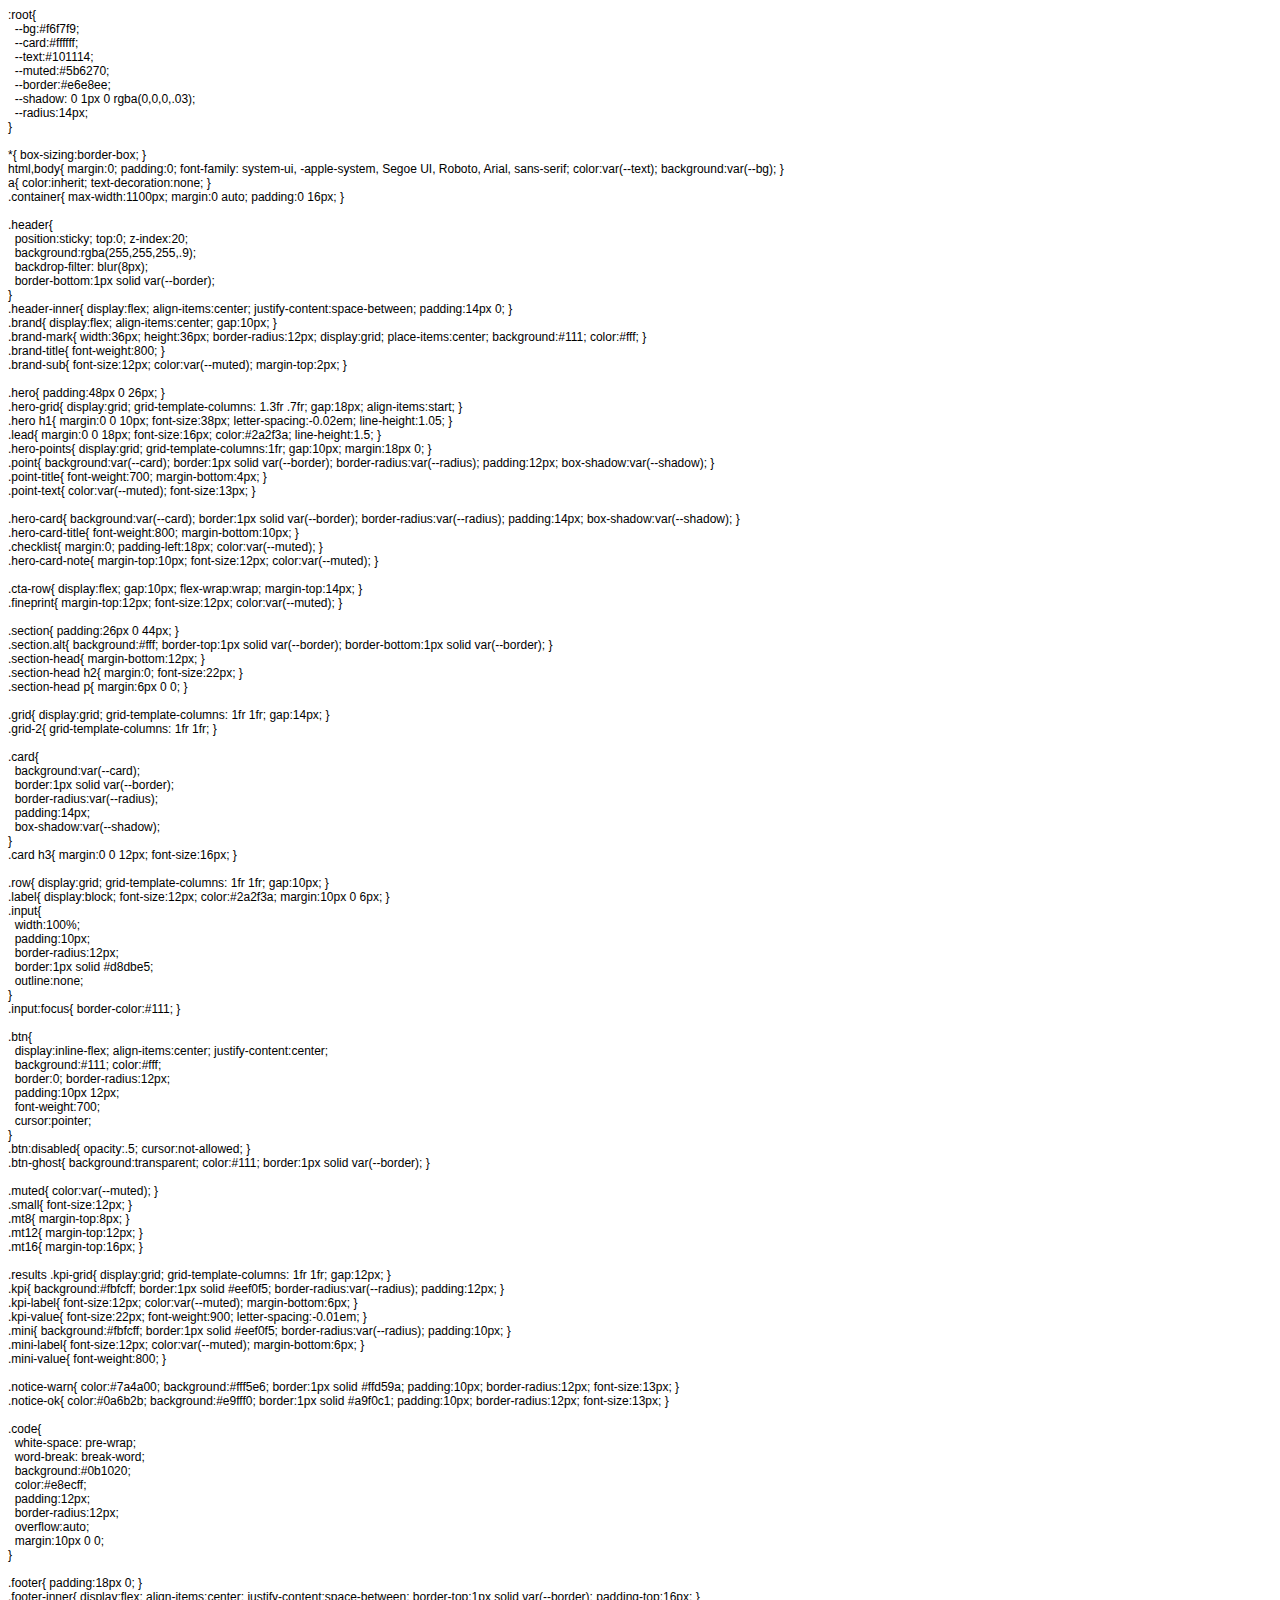
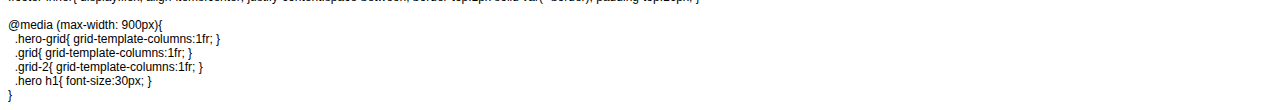
<file: Styles.css.html>
<!DOCTYPE html PUBLIC "-//W3C//DTD HTML 4.01//EN" "http://www.w3.org/TR/html4/strict.dtd">
<html>
<head>
  <meta http-equiv="Content-Type" content="text/html; charset=utf-8">
  <meta http-equiv="Content-Style-Type" content="text/css">
  <title></title>
  <meta name="Generator" content="Cocoa HTML Writer">
  <meta name="CocoaVersion" content="2487.7">
  <style type="text/css">
    p.p1 {margin: 0.0px 0.0px 0.0px 0.0px; font: 12.0px Helvetica}
    p.p2 {margin: 0.0px 0.0px 0.0px 0.0px; font: 12.0px Helvetica; min-height: 14.0px}
  </style>
</head>
<body>
<p class="p1">:root{</p>
<p class="p1"><span class="Apple-converted-space">  </span>--bg:#f6f7f9;</p>
<p class="p1"><span class="Apple-converted-space">  </span>--card:#ffffff;</p>
<p class="p1"><span class="Apple-converted-space">  </span>--text:#101114;</p>
<p class="p1"><span class="Apple-converted-space">  </span>--muted:#5b6270;</p>
<p class="p1"><span class="Apple-converted-space">  </span>--border:#e6e8ee;</p>
<p class="p1"><span class="Apple-converted-space">  </span>--shadow: 0 1px 0 rgba(0,0,0,.03);</p>
<p class="p1"><span class="Apple-converted-space">  </span>--radius:14px;</p>
<p class="p1">}</p>
<p class="p2"><br></p>
<p class="p1">*{ box-sizing:border-box; }</p>
<p class="p1">html,body{ margin:0; padding:0; font-family: system-ui, -apple-system, Segoe UI, Roboto, Arial, sans-serif; color:var(--text); background:var(--bg); }</p>
<p class="p1">a{ color:inherit; text-decoration:none; }</p>
<p class="p1">.container{ max-width:1100px; margin:0 auto; padding:0 16px; }</p>
<p class="p2"><br></p>
<p class="p1">.header{</p>
<p class="p1"><span class="Apple-converted-space">  </span>position:sticky; top:0; z-index:20;</p>
<p class="p1"><span class="Apple-converted-space">  </span>background:rgba(255,255,255,.9);</p>
<p class="p1"><span class="Apple-converted-space">  </span>backdrop-filter: blur(8px);</p>
<p class="p1"><span class="Apple-converted-space">  </span>border-bottom:1px solid var(--border);</p>
<p class="p1">}</p>
<p class="p1">.header-inner{ display:flex; align-items:center; justify-content:space-between; padding:14px 0; }</p>
<p class="p1">.brand{ display:flex; align-items:center; gap:10px; }</p>
<p class="p1">.brand-mark{ width:36px; height:36px; border-radius:12px; display:grid; place-items:center; background:#111; color:#fff; }</p>
<p class="p1">.brand-title{ font-weight:800; }</p>
<p class="p1">.brand-sub{ font-size:12px; color:var(--muted); margin-top:2px; }</p>
<p class="p2"><br></p>
<p class="p1">.hero{ padding:48px 0 26px; }</p>
<p class="p1">.hero-grid{ display:grid; grid-template-columns: 1.3fr .7fr; gap:18px; align-items:start; }</p>
<p class="p1">.hero h1{ margin:0 0 10px; font-size:38px; letter-spacing:-0.02em; line-height:1.05; }</p>
<p class="p1">.lead{ margin:0 0 18px; font-size:16px; color:#2a2f3a; line-height:1.5; }</p>
<p class="p1">.hero-points{ display:grid; grid-template-columns:1fr; gap:10px; margin:18px 0; }</p>
<p class="p1">.point{ background:var(--card); border:1px solid var(--border); border-radius:var(--radius); padding:12px; box-shadow:var(--shadow); }</p>
<p class="p1">.point-title{ font-weight:700; margin-bottom:4px; }</p>
<p class="p1">.point-text{ color:var(--muted); font-size:13px; }</p>
<p class="p2"><br></p>
<p class="p1">.hero-card{ background:var(--card); border:1px solid var(--border); border-radius:var(--radius); padding:14px; box-shadow:var(--shadow); }</p>
<p class="p1">.hero-card-title{ font-weight:800; margin-bottom:10px; }</p>
<p class="p1">.checklist{ margin:0; padding-left:18px; color:var(--muted); }</p>
<p class="p1">.hero-card-note{ margin-top:10px; font-size:12px; color:var(--muted); }</p>
<p class="p2"><br></p>
<p class="p1">.cta-row{ display:flex; gap:10px; flex-wrap:wrap; margin-top:14px; }</p>
<p class="p1">.fineprint{ margin-top:12px; font-size:12px; color:var(--muted); }</p>
<p class="p2"><br></p>
<p class="p1">.section{ padding:26px 0 44px; }</p>
<p class="p1">.section.alt{ background:#fff; border-top:1px solid var(--border); border-bottom:1px solid var(--border); }</p>
<p class="p1">.section-head{ margin-bottom:12px; }</p>
<p class="p1">.section-head h2{ margin:0; font-size:22px; }</p>
<p class="p1">.section-head p{ margin:6px 0 0; }</p>
<p class="p2"><br></p>
<p class="p1">.grid{ display:grid; grid-template-columns: 1fr 1fr; gap:14px; }</p>
<p class="p1">.grid-2{ grid-template-columns: 1fr 1fr; }</p>
<p class="p2"><br></p>
<p class="p1">.card{</p>
<p class="p1"><span class="Apple-converted-space">  </span>background:var(--card);</p>
<p class="p1"><span class="Apple-converted-space">  </span>border:1px solid var(--border);</p>
<p class="p1"><span class="Apple-converted-space">  </span>border-radius:var(--radius);</p>
<p class="p1"><span class="Apple-converted-space">  </span>padding:14px;</p>
<p class="p1"><span class="Apple-converted-space">  </span>box-shadow:var(--shadow);</p>
<p class="p1">}</p>
<p class="p1">.card h3{ margin:0 0 12px; font-size:16px; }</p>
<p class="p2"><br></p>
<p class="p1">.row{ display:grid; grid-template-columns: 1fr 1fr; gap:10px; }</p>
<p class="p1">.label{ display:block; font-size:12px; color:#2a2f3a; margin:10px 0 6px; }</p>
<p class="p1">.input{</p>
<p class="p1"><span class="Apple-converted-space">  </span>width:100%;</p>
<p class="p1"><span class="Apple-converted-space">  </span>padding:10px;</p>
<p class="p1"><span class="Apple-converted-space">  </span>border-radius:12px;</p>
<p class="p1"><span class="Apple-converted-space">  </span>border:1px solid #d8dbe5;</p>
<p class="p1"><span class="Apple-converted-space">  </span>outline:none;</p>
<p class="p1">}</p>
<p class="p1">.input:focus{ border-color:#111; }</p>
<p class="p2"><br></p>
<p class="p1">.btn{</p>
<p class="p1"><span class="Apple-converted-space">  </span>display:inline-flex; align-items:center; justify-content:center;</p>
<p class="p1"><span class="Apple-converted-space">  </span>background:#111; color:#fff;</p>
<p class="p1"><span class="Apple-converted-space">  </span>border:0; border-radius:12px;</p>
<p class="p1"><span class="Apple-converted-space">  </span>padding:10px 12px;</p>
<p class="p1"><span class="Apple-converted-space">  </span>font-weight:700;</p>
<p class="p1"><span class="Apple-converted-space">  </span>cursor:pointer;</p>
<p class="p1">}</p>
<p class="p1">.btn:disabled{ opacity:.5; cursor:not-allowed; }</p>
<p class="p1">.btn-ghost{ background:transparent; color:#111; border:1px solid var(--border); }</p>
<p class="p2"><br></p>
<p class="p1">.muted{ color:var(--muted); }</p>
<p class="p1">.small{ font-size:12px; }</p>
<p class="p1">.mt8{ margin-top:8px; }</p>
<p class="p1">.mt12{ margin-top:12px; }</p>
<p class="p1">.mt16{ margin-top:16px; }</p>
<p class="p2"><br></p>
<p class="p1">.results .kpi-grid{ display:grid; grid-template-columns: 1fr 1fr; gap:12px; }</p>
<p class="p1">.kpi{ background:#fbfcff; border:1px solid #eef0f5; border-radius:var(--radius); padding:12px; }</p>
<p class="p1">.kpi-label{ font-size:12px; color:var(--muted); margin-bottom:6px; }</p>
<p class="p1">.kpi-value{ font-size:22px; font-weight:900; letter-spacing:-0.01em; }</p>
<p class="p1">.mini{ background:#fbfcff; border:1px solid #eef0f5; border-radius:var(--radius); padding:10px; }</p>
<p class="p1">.mini-label{ font-size:12px; color:var(--muted); margin-bottom:6px; }</p>
<p class="p1">.mini-value{ font-weight:800; }</p>
<p class="p2"><br></p>
<p class="p1">.notice-warn{ color:#7a4a00; background:#fff5e6; border:1px solid #ffd59a; padding:10px; border-radius:12px; font-size:13px; }</p>
<p class="p1">.notice-ok{ color:#0a6b2b; background:#e9fff0; border:1px solid #a9f0c1; padding:10px; border-radius:12px; font-size:13px; }</p>
<p class="p2"><br></p>
<p class="p1">.code{</p>
<p class="p1"><span class="Apple-converted-space">  </span>white-space: pre-wrap;</p>
<p class="p1"><span class="Apple-converted-space">  </span>word-break: break-word;</p>
<p class="p1"><span class="Apple-converted-space">  </span>background:#0b1020;</p>
<p class="p1"><span class="Apple-converted-space">  </span>color:#e8ecff;</p>
<p class="p1"><span class="Apple-converted-space">  </span>padding:12px;</p>
<p class="p1"><span class="Apple-converted-space">  </span>border-radius:12px;</p>
<p class="p1"><span class="Apple-converted-space">  </span>overflow:auto;</p>
<p class="p1"><span class="Apple-converted-space">  </span>margin:10px 0 0;</p>
<p class="p1">}</p>
<p class="p2"><br></p>
<p class="p1">.footer{ padding:18px 0; }</p>
<p class="p1">.footer-inner{ display:flex; align-items:center; justify-content:space-between; border-top:1px solid var(--border); padding-top:16px; }</p>
<p class="p2"><br></p>
<p class="p1">@media (max-width: 900px){</p>
<p class="p1"><span class="Apple-converted-space">  </span>.hero-grid{ grid-template-columns:1fr; }</p>
<p class="p1"><span class="Apple-converted-space">  </span>.grid{ grid-template-columns:1fr; }</p>
<p class="p1"><span class="Apple-converted-space">  </span>.grid-2{ grid-template-columns:1fr; }</p>
<p class="p1"><span class="Apple-converted-space">  </span>.hero h1{ font-size:30px; }</p>
<p class="p1">}</p>
</body>
</html>
</file>
